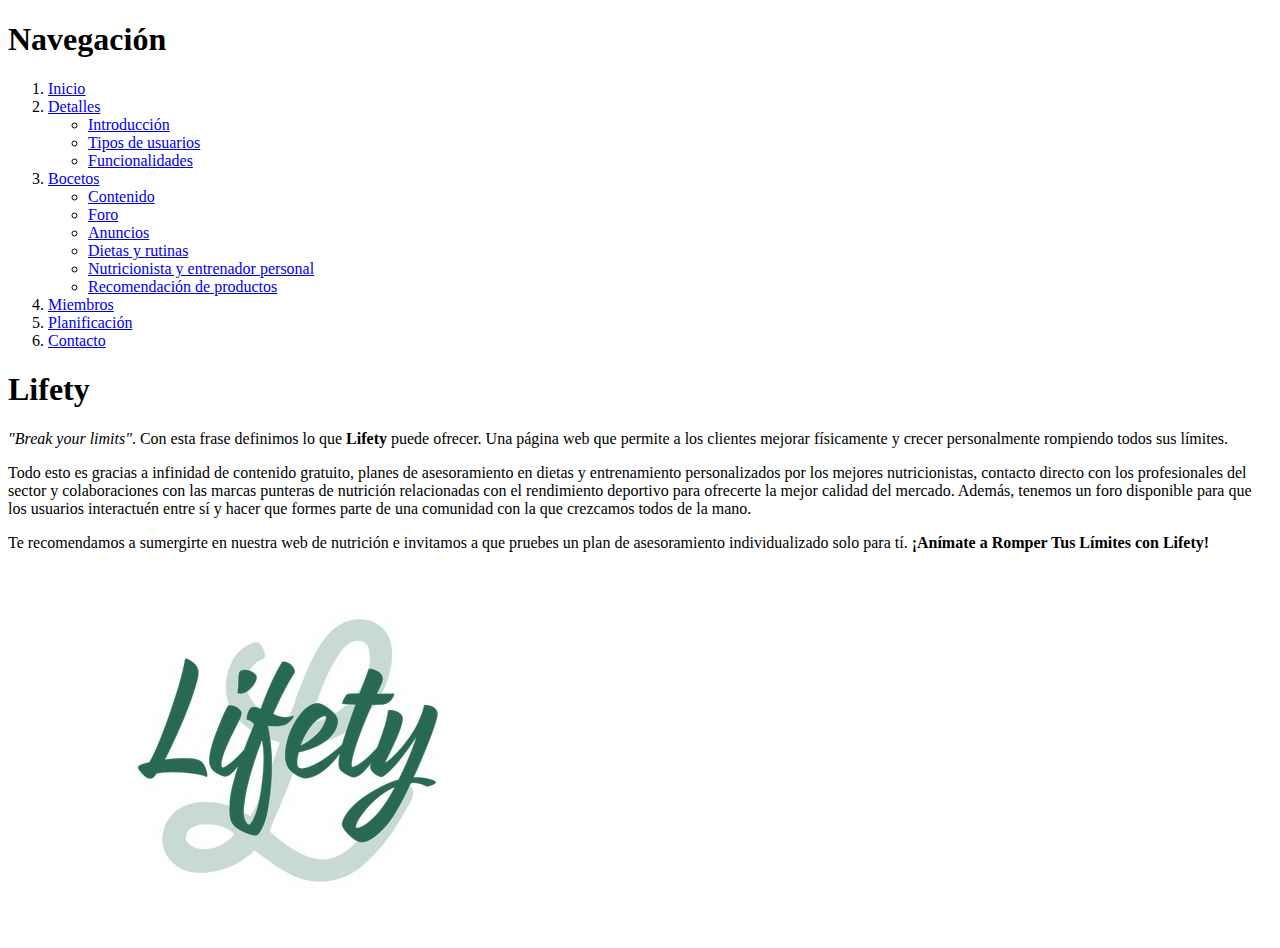
<file: P1/index.html>
<!DOCTYPE html>
<html lang="es">
    <head>
        <meta http-equiv="Content-Type" content="text/html; charset=utf-8">
        <title>Lifety</title>		
    </head>
    <body>
        <!-- Índice -->
        <h1>Navegación</h1>
        <ol>
            <li><a href="index.html">Inicio</a></li>
            <li><a href="detalles.html">Detalles</a>
                <ul>
                    <li><a href="detalles.html#intr">Introducción</a></li>
                    <li><a href="detalles.html#user">Tipos de usuarios</a></li>
                    <li><a href="detalles.html#func">Funcionalidades</a></li>
                </ul>
            </li>
            <li><a href="bocetos.html">Bocetos</a>
                <ul>
                    <li><a href="bocetos.html#cont">Contenido</a></li>
                    <li><a href="bocetos.html#foro">Foro</a></li>
                    <li><a href="bocetos.html#adds">Anuncios</a></li>
                    <li><a href="bocetos.html#plan">Dietas y rutinas</a></li>
                    <li><a href="bocetos.html#segu">Nutricionista y entrenador personal</a></li>
                    <li><a href="bocetos.html#prod">Recomendación de productos</a></li>
                </ul>
            </li>
            <li><a href="miembros.html">Miembros</a></li>
            <li><a href="planificacion.html">Planificación</a></li>
            <li><a href="contacto.html">Contacto</a></li>
        </ol>

        <h1>Lifety</h1> 
        <p><em>"Break your limits"</em>. Con esta frase definimos lo que <strong>Lifety</strong> puede ofrecer. Una página web que permite a 
            los clientes mejorar físicamente y crecer personalmente rompiendo todos sus límites.
        </p>
        <p>
            Todo esto es gracias a infinidad de contenido gratuito, planes de asesoramiento en dietas y entrenamiento personalizados por los mejores nutricionistas, 
            contacto directo con los profesionales del sector y colaboraciones con las marcas punteras de nutrición 
            relacionadas con el rendimiento deportivo para ofrecerte la mejor calidad del mercado. Además, tenemos un foro
            disponible para que los usuarios interactuén entre sí y hacer que formes parte de una comunidad con la que crezcamos todos de la mano. 
        </p>
        <p>
            Te recomendamos a sumergirte en nuestra web de nutrición e invitamos a que pruebes
            un plan de asesoramiento individualizado solo para tí. <strong>¡Anímate a Romper Tus Límites con Lifety!</strong>
        </p> 
        <img src="img/logo.jpg" alt="logo de la página">
    </body>
</html>
</file>
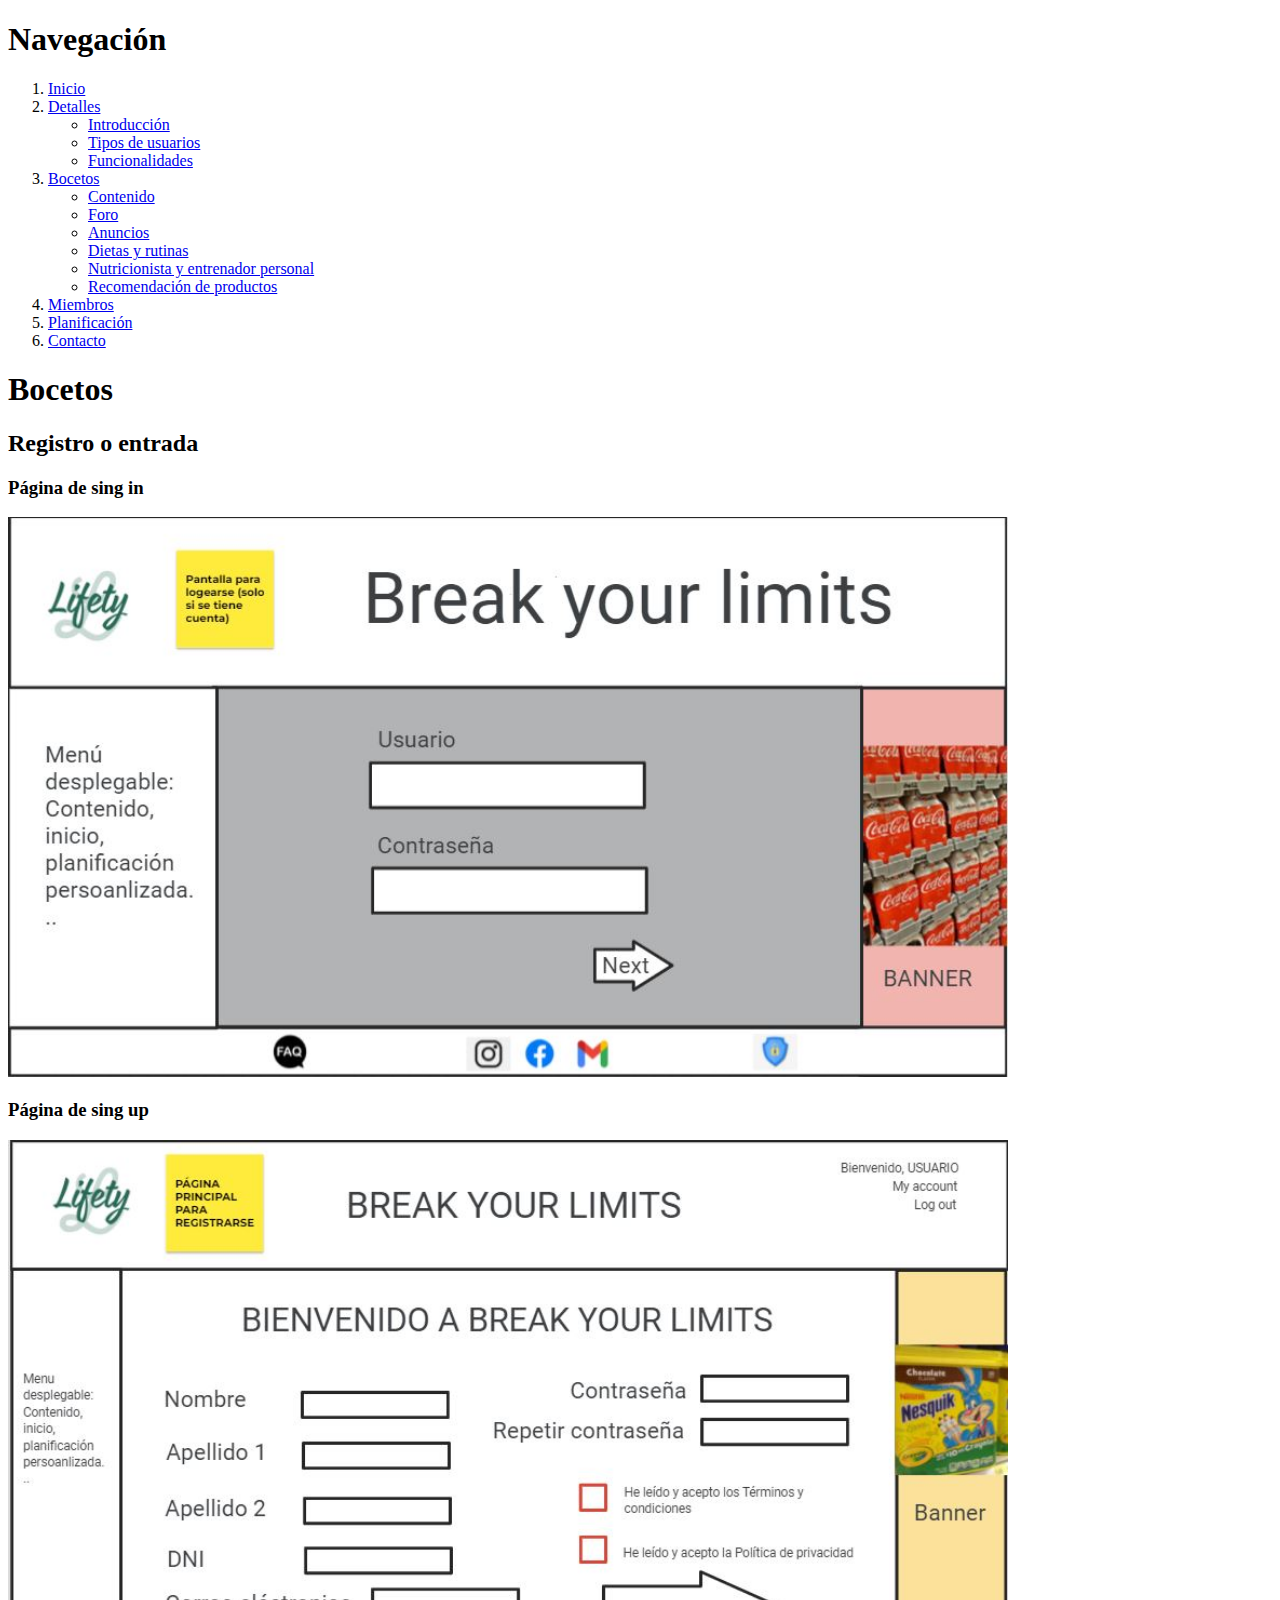
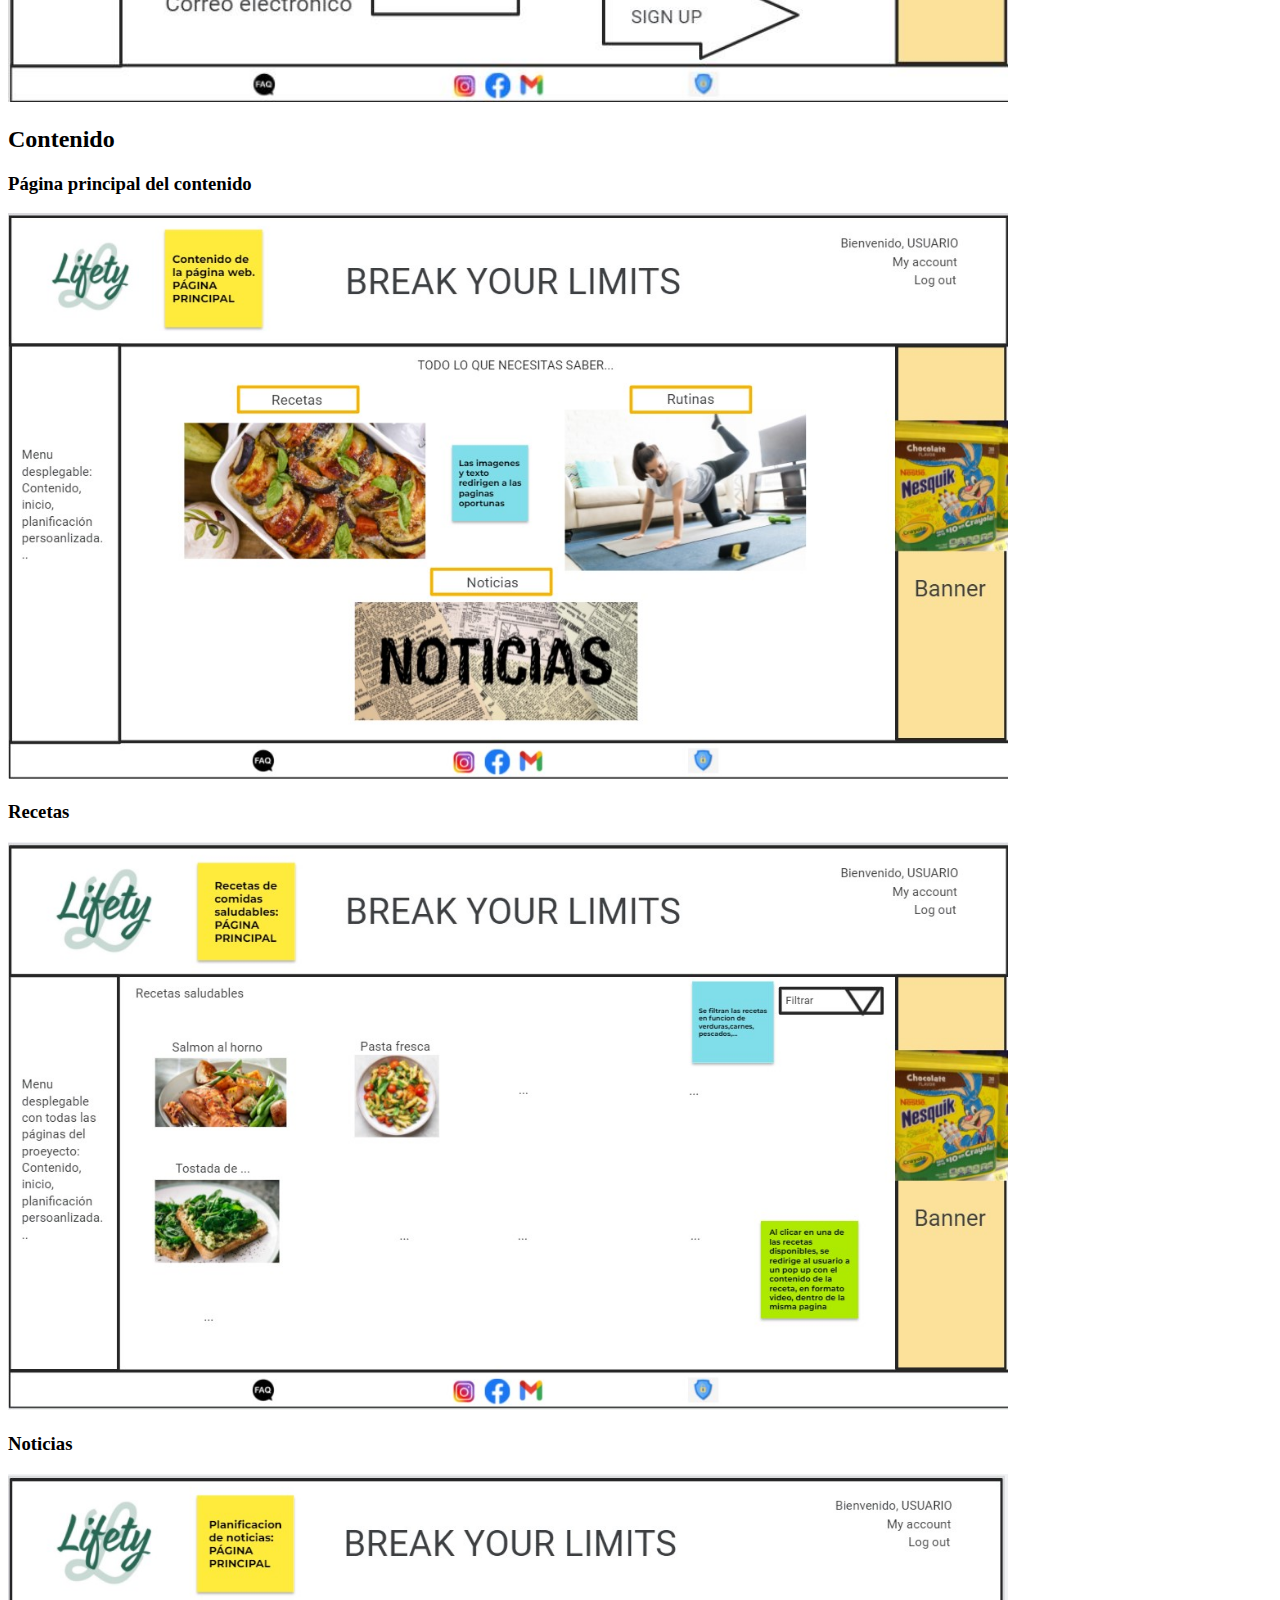
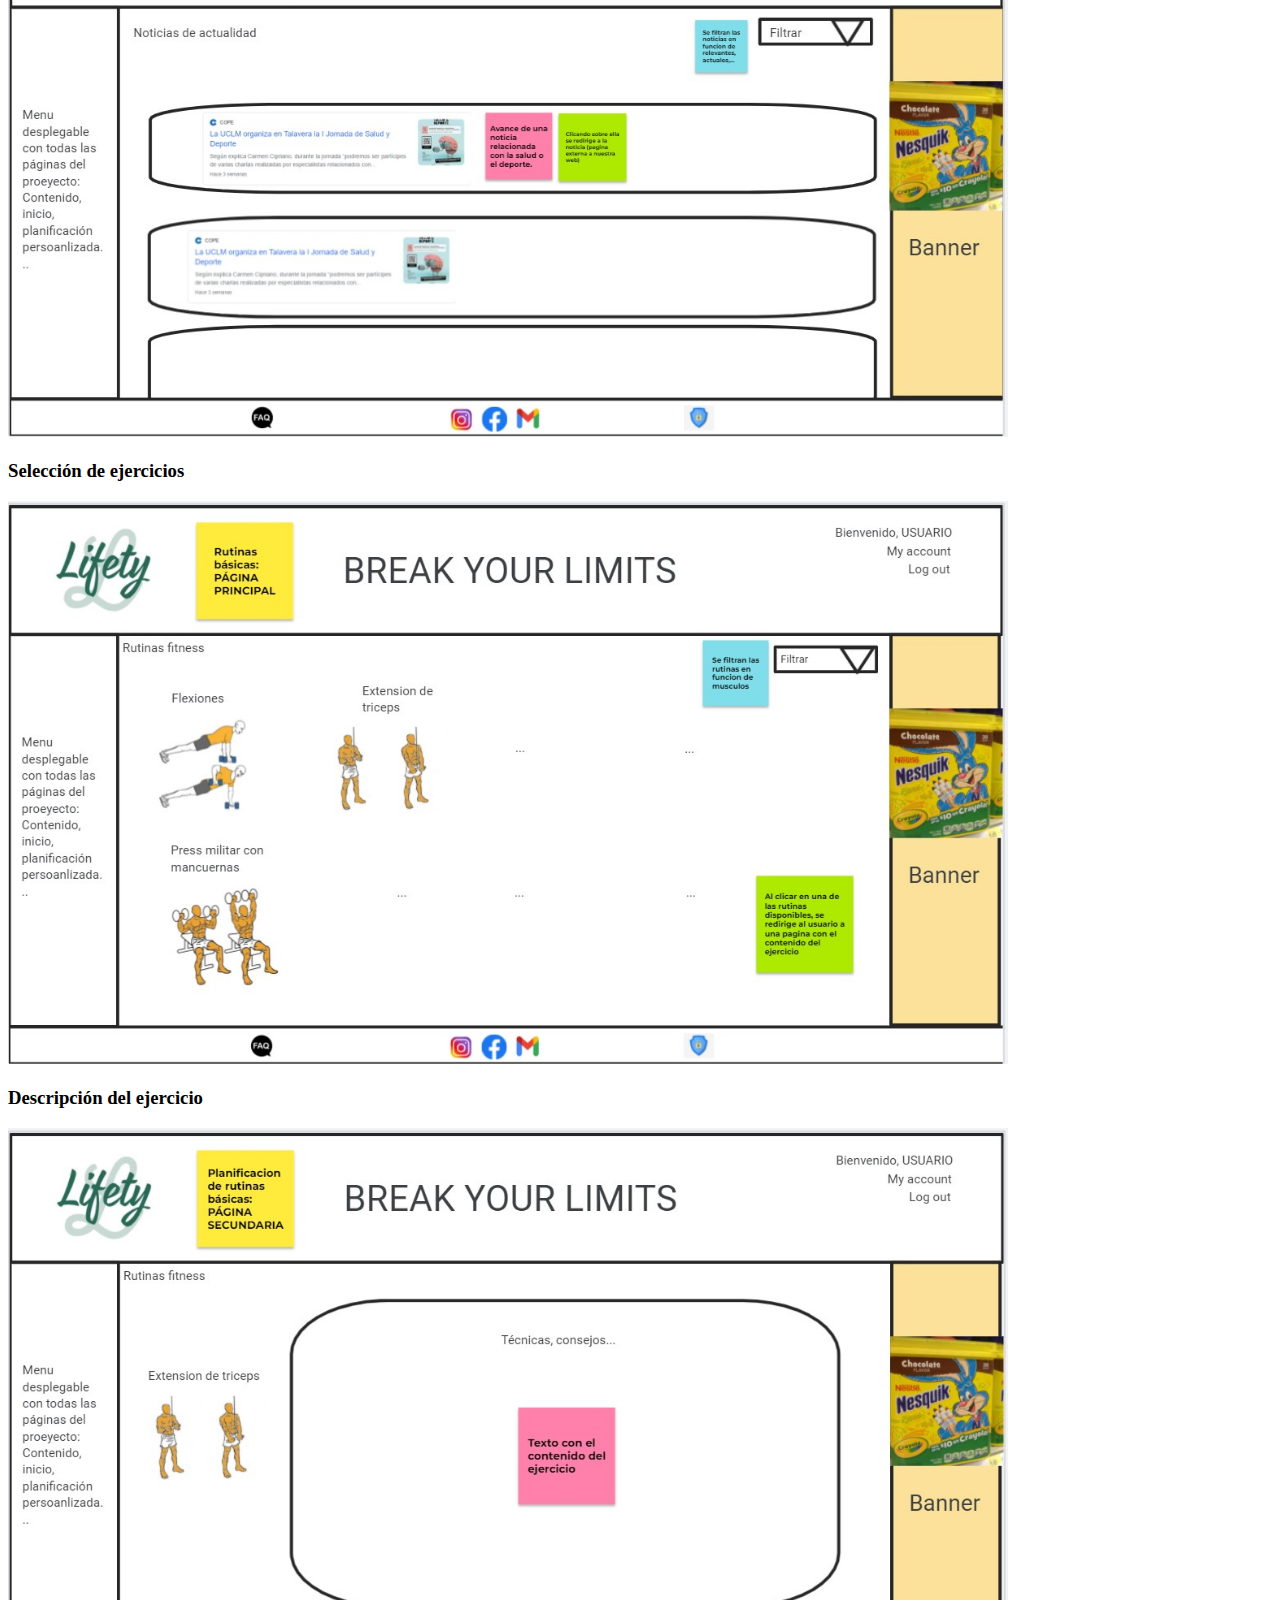
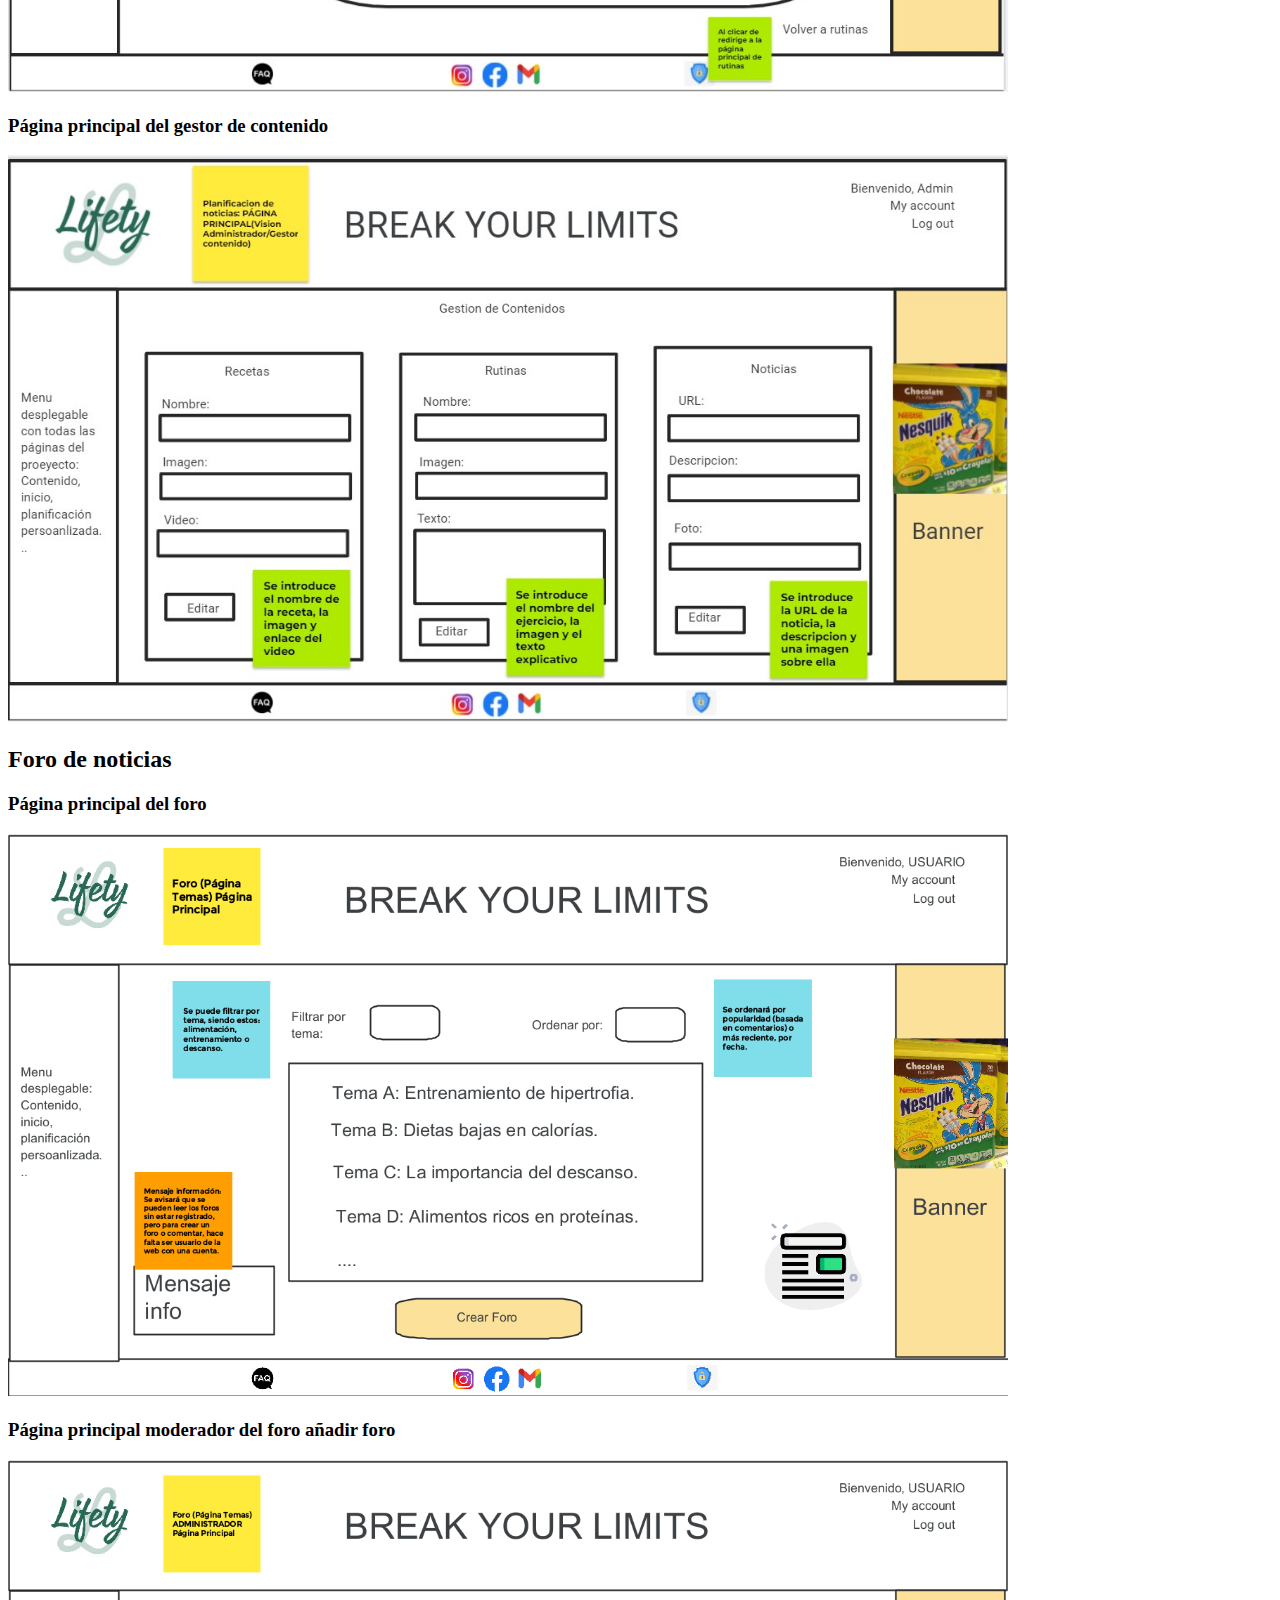
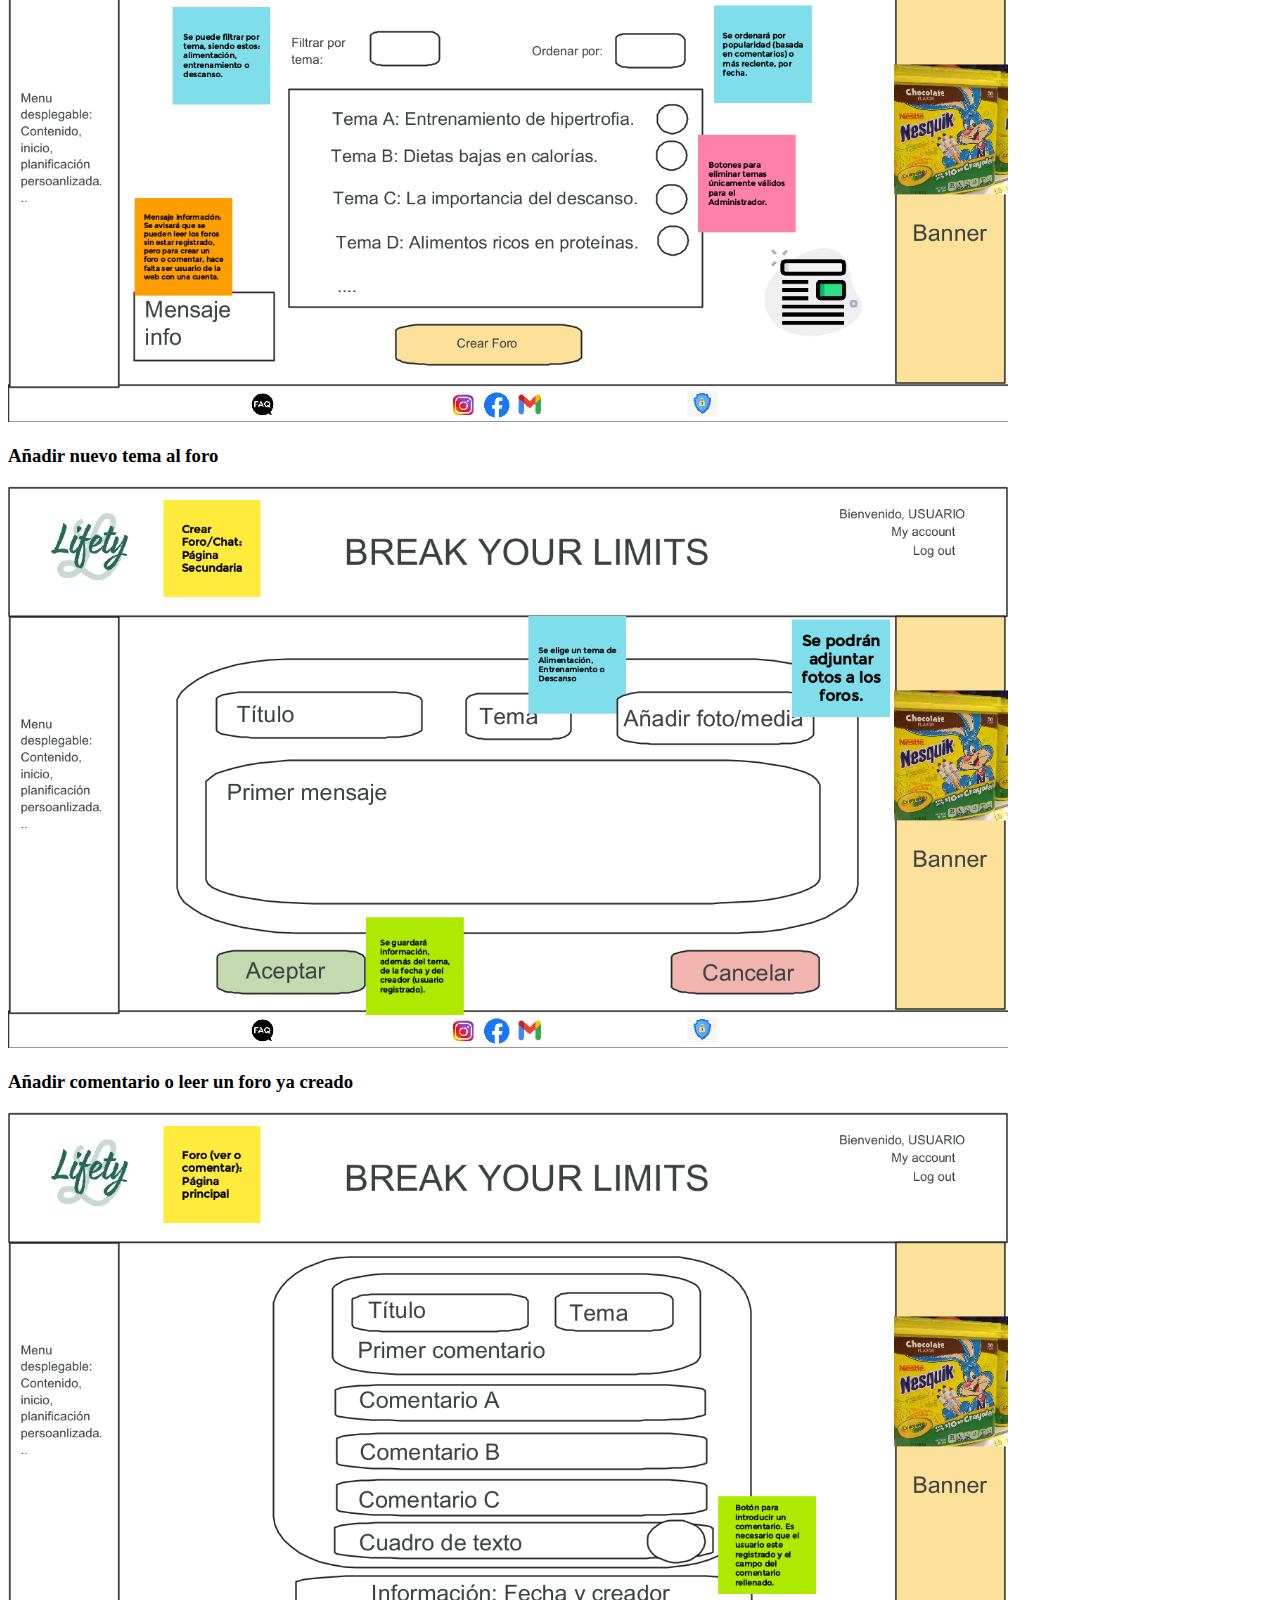
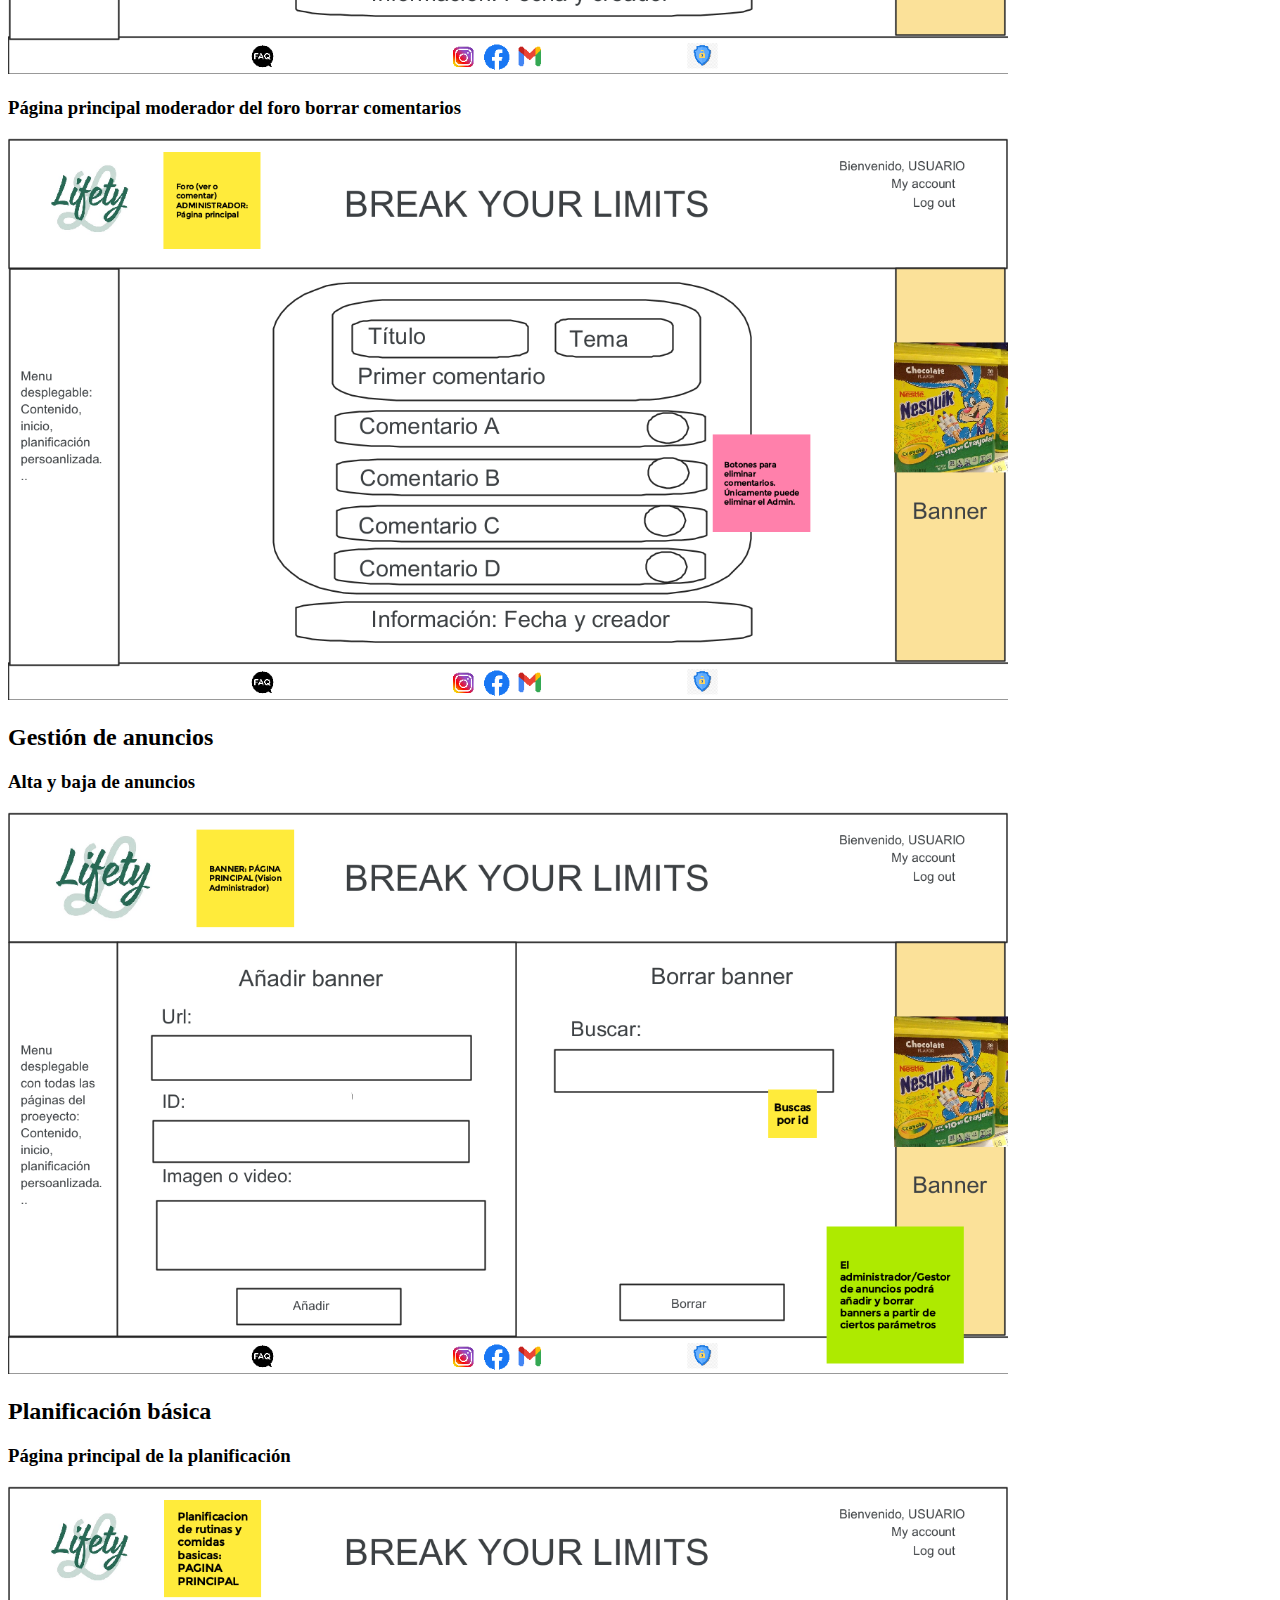
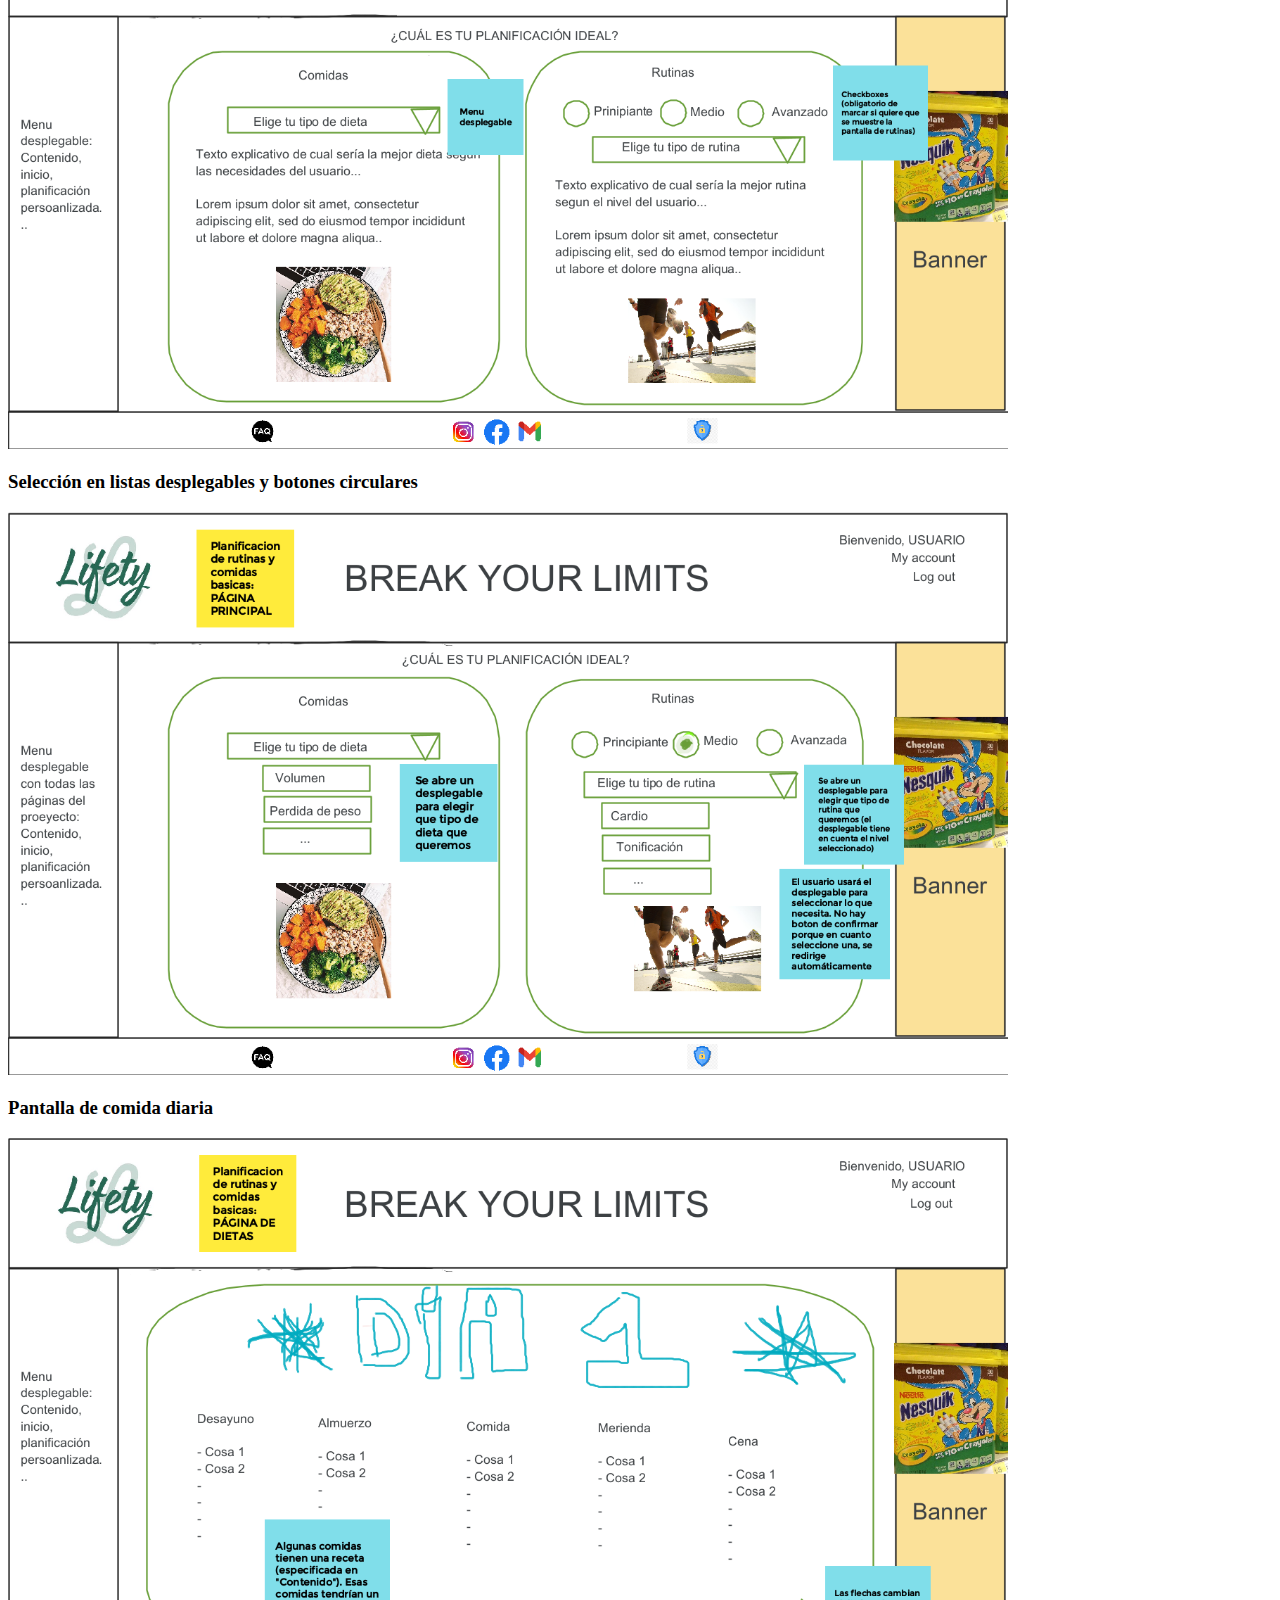
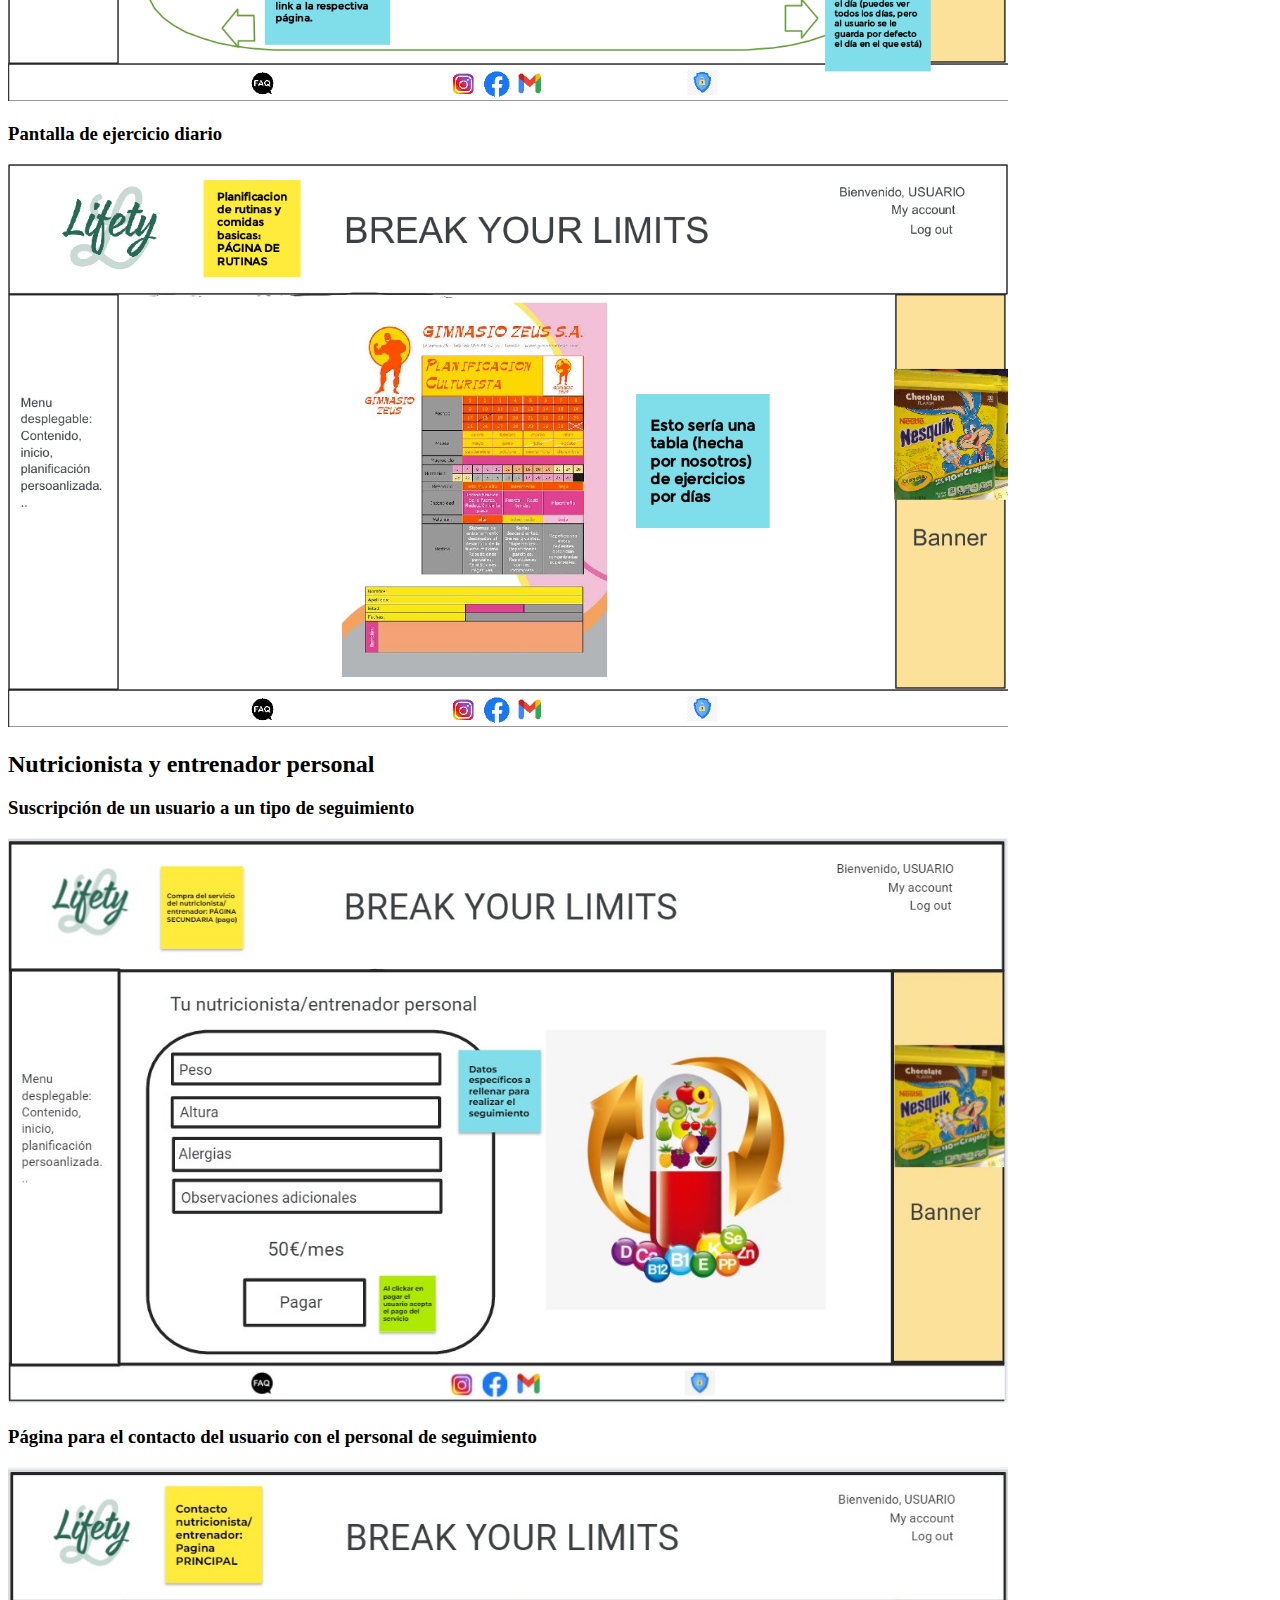
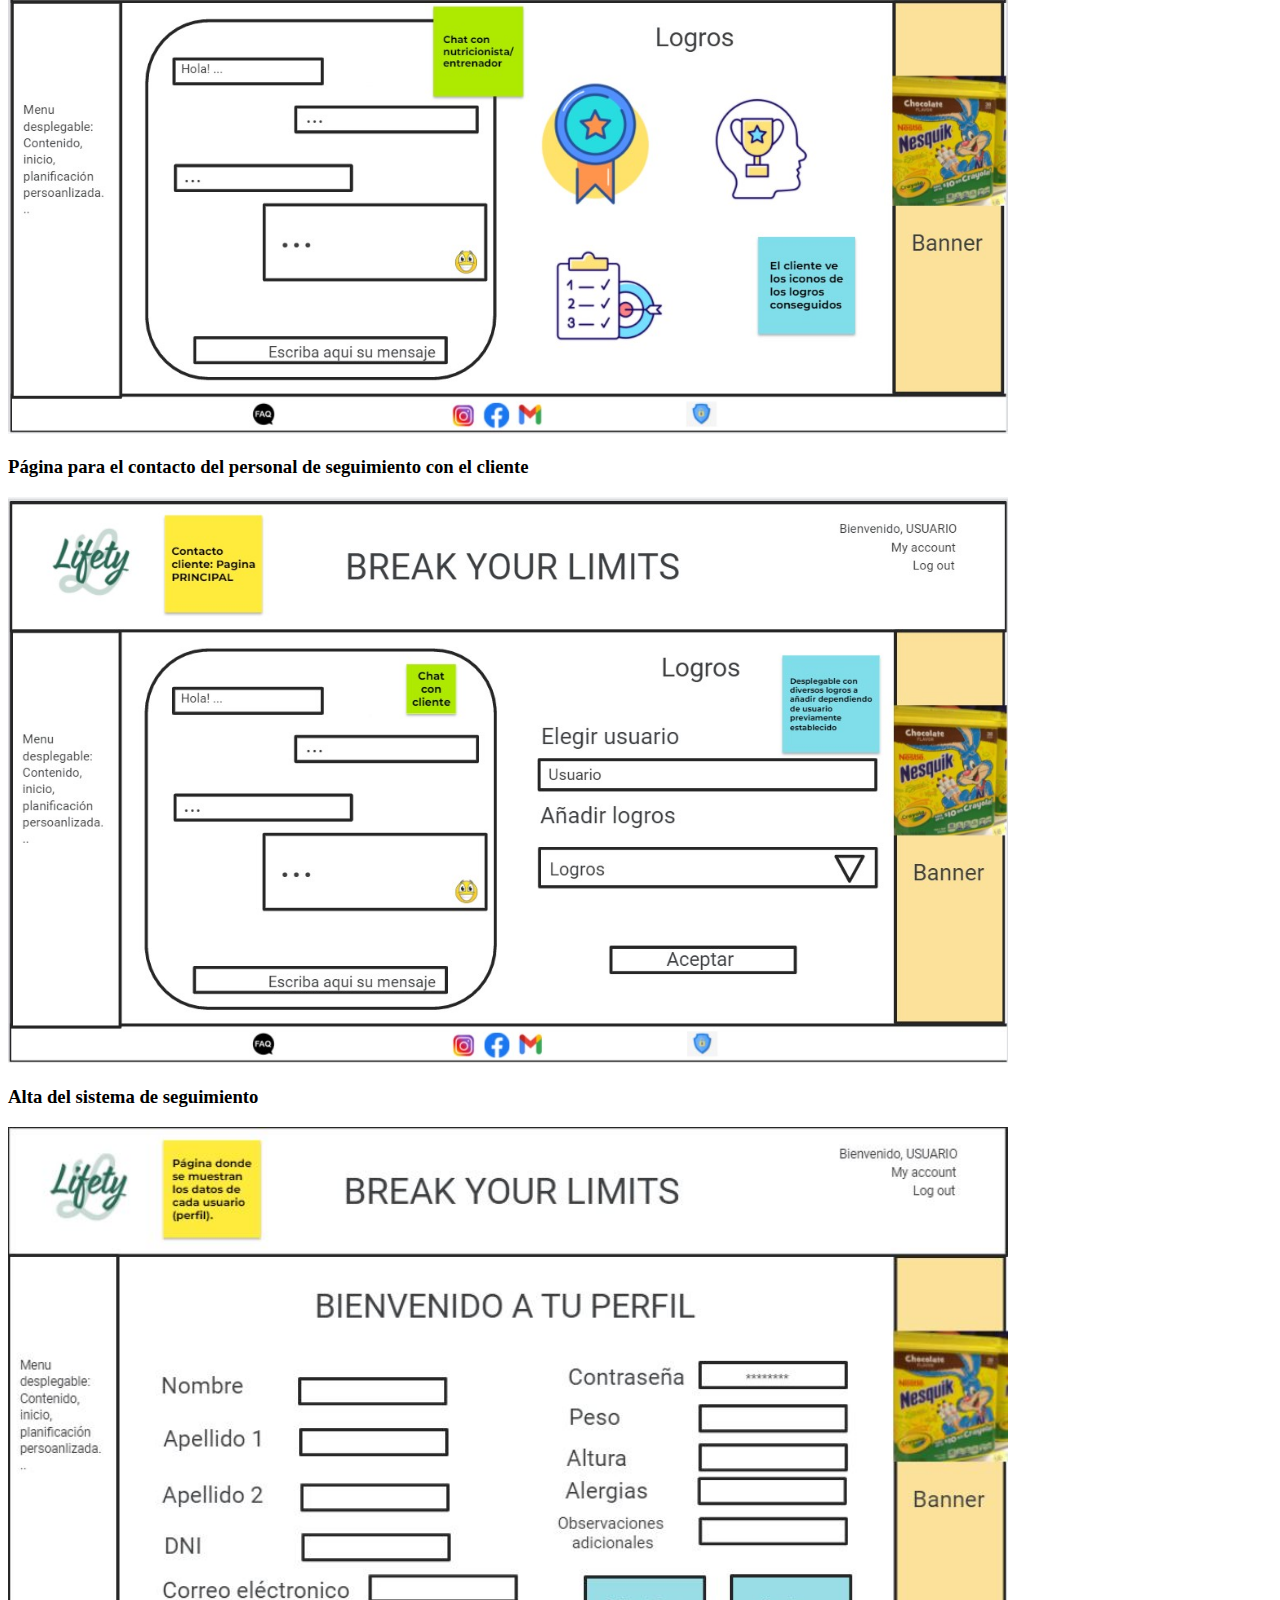
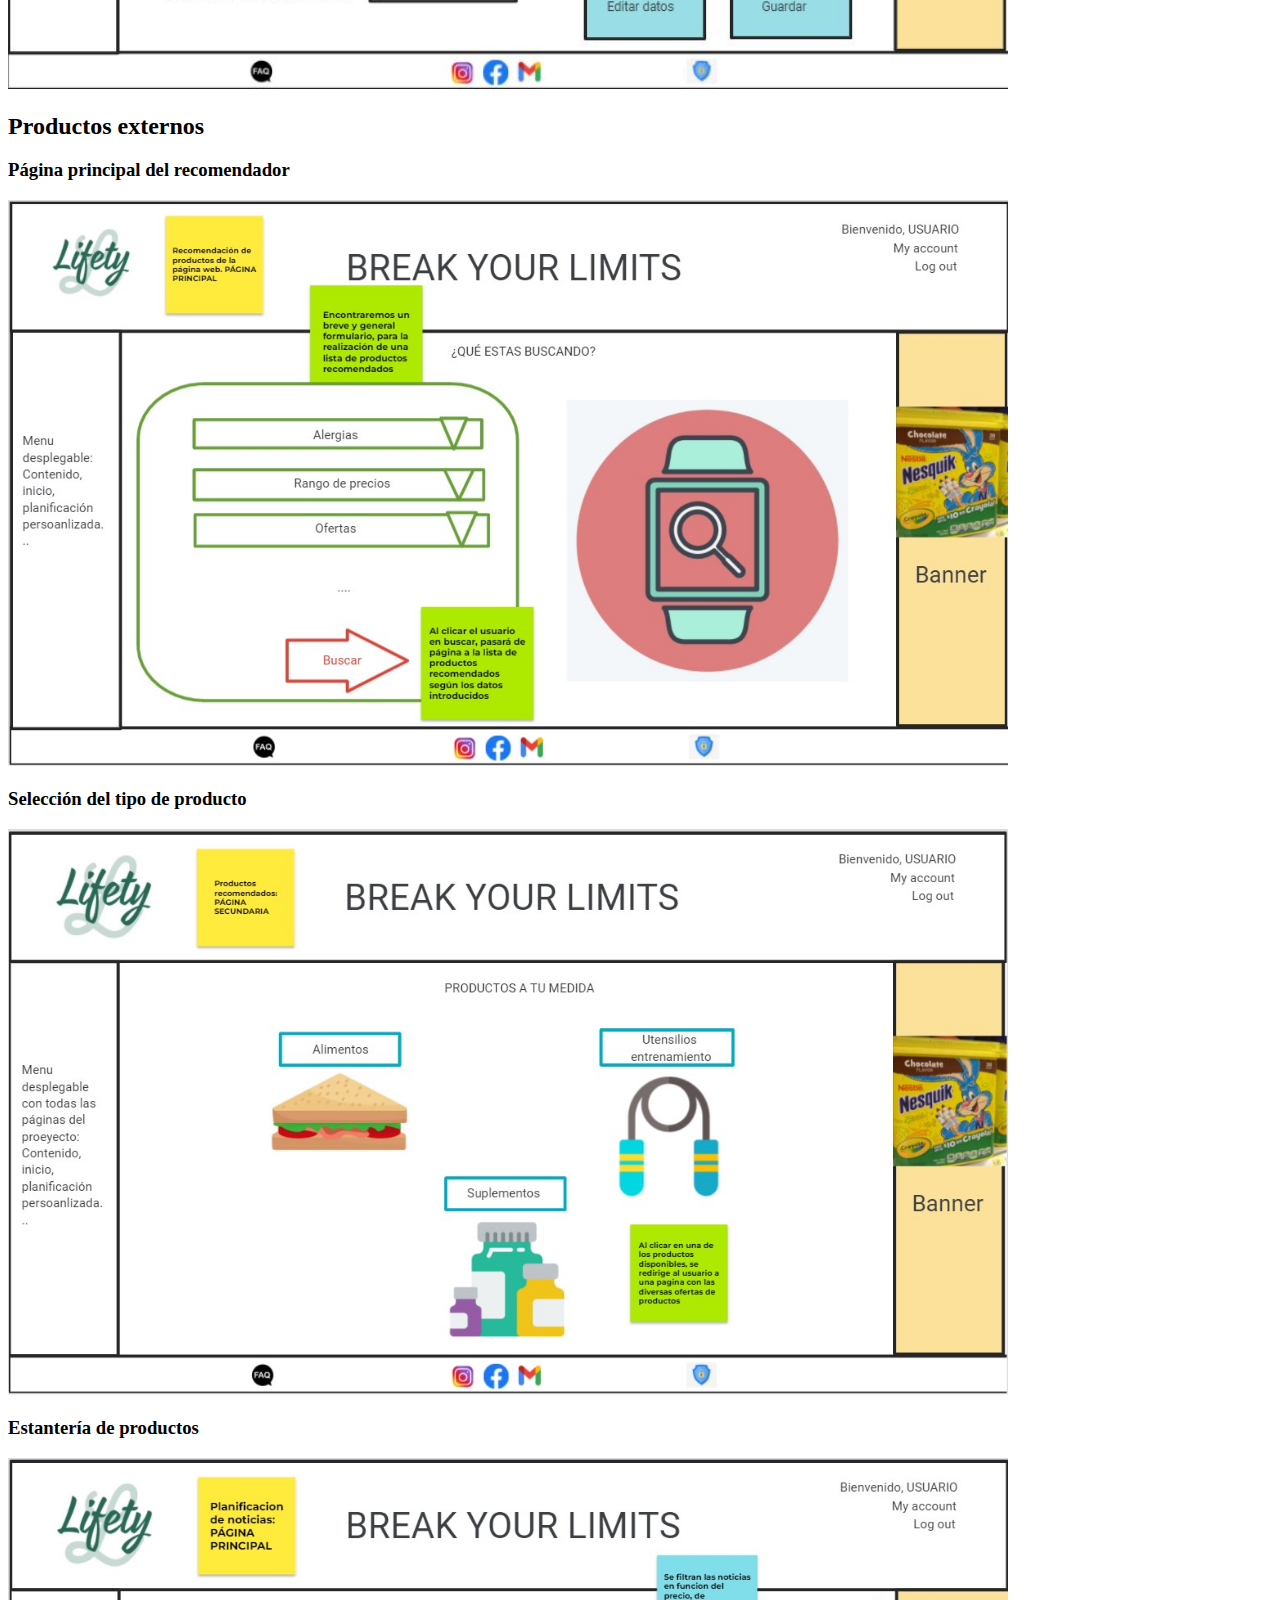
<file: P1/bocetos.html>
<!DOCTYPE html>
<html lang="es">
    <head>
        <!-- Titulo -->
        <title>Consulta</title>
        <!-- UTF-8 -->
		<meta http-equiv="Content-Type" content="text/html; charset=utf-8">
        <!-- Escala de las imagenes -->
        <style>
            .scale {
                width: 1000px;
                max-height: 100vh;
                margin: auto;
            }   
        </style>
    </head>
    <body>
        <!-- Índice -->
        <h1>Navegación</h1>
        <ol>
            <li><a href="index.html">Inicio</a></li>
            <li><a href="detalles.html">Detalles</a>
                <ul>
                    <li><a href="detalles.html#intr">Introducción</a></li>
                    <li><a href="detalles.html#user">Tipos de usuarios</a></li>
                    <li><a href="detalles.html#func">Funcionalidades</a></li>
                </ul>
            </li>
            <li><a href="bocetos.html">Bocetos</a>
                <ul>
                    <li><a href="bocetos.html#cont">Contenido</a></li>
                    <li><a href="bocetos.html#foro">Foro</a></li>
                    <li><a href="bocetos.html#adds">Anuncios</a></li>
                    <li><a href="bocetos.html#plan">Dietas y rutinas</a></li>
                    <li><a href="bocetos.html#segu">Nutricionista y entrenador personal</a></li>
                    <li><a href="bocetos.html#prod">Recomendación de productos</a></li>
                </ul>
            </li>
            <li><a href="miembros.html">Miembros</a></li>
            <li><a href="planificacion.html">Planificación</a></li>
            <li><a href="contacto.html">Contacto</a></li>
        </ol>

        <!-- Bocetos -->
        <h1>Bocetos</h1>

        <h2 id="lgin">Registro o entrada</h2>
        <h3>Página de sing in</h3>
        <p><img src="img/bo_login.jpg" id="login" class="scale" alt="login: pagina de inicio de sesión"></p>
        <h3>Página de sing up</h3>
        <p><img src="img/bo_registro.jpg" id="singup" class="scale" alt="login: pagina de registro"></p>

        <!-- Contenido: recetas, rutinas, noticias -->
        <h2 id="cont">Contenido</h2>
        <h3>Página principal del contenido</h3>
        <p><img src="img/bo_cont_1.jpg" id="contenido" class="scale" alt="contenido: pantalla inicial"></p>
        <h3>Recetas</h3>
        <p><img src="img/bo_cont_recet.jpg" id="recetas" class="scale" alt="contenido: recetas"></p>
        <h3>Noticias</h3>
        <p><img src="img/bo_cont_notic.jpg" id="noticias" class="scale" alt="contenido: noticias"></p>
        <h3>Selección de ejercicios</h3>
        <p><img src="img/bo_cont_rutin_1.jpg" id="rutin_1" class="scale" alt="contenido: selección de ejercicios"></p>
        <h3>Descripción del ejercicio</h3>
        <p><img src="img/bo_cont_rutin_2.jpg" id="rutin_2" class="scale" alt="contenido: descripción del ejercicio"></p>
        <h3>Página principal del gestor de contenido</h3>
        <p><img src="img/bo_cont_gestor.jpg" id="creadores" class="scale" alt="contenido: consola del creador de contenido"></p>
        
        <!-- Foro -->
        <h2  id="foro">Foro de noticias</h2>
        <h3>Página principal del foro</h3>
        <p><img src="img/bo_foro_1.png" id="foro_1" class="scale" alt="foro: pantalla inicial"></p>
        <h3>Página principal moderador del foro añadir foro</h3>
        <p><img src="img/bo_foro_2.png" id="foro_2" class="scale" alt="foro: crear temas"></p>
        <h3>Añadir nuevo tema al foro</h3>
        <p><img src="img/bo_foro_3.png" id="foro_3" class="scale" alt="foro: "></p>
        <h3>Añadir comentario o leer un foro ya creado</h3>
        <p><img src="img/bo_foro_4.png" id="foro_4" class="scale" alt="foro: "></p>
        <h3>Página principal moderador del foro borrar comentarios</h3>
        <p><img src="img/bo_foro_5.png" id="foro_5" class="scale" alt="foro: "></p>
        
        <!-- Anuncios y banners -->
        <h2 id="adds">Gestión de anuncios</h2>
        <h3>Alta y baja de anuncios</h3>
        <p><img src="img/bo_banner.png" id="banner" class="scale" alt="banner: alta y baja"></p>

        <!-- Planificación con dietas y ejercicio -->
        <h2 id="plan">Planificación básica</h2>
        <h3>Página principal de la planificación</h3>
        <p><img src="img/bo_planif_1.png" id="plani" class="scale" alt="planificación: pantalla inicial"></p>
        <h3>Selección en listas desplegables y botones circulares</h3>
        <p><img src="img/bo_planif_2.png" id="selec" class="scale" alt="planificación: listas de selección"></p>
        <h3>Pantalla de comida diaria</h3>
        <p><img src="img/bo_planif_3.png" id="dieta" class="scale" alt="planificación: dieta"></p>
        <h3>Pantalla de ejercicio diario</h3>
        <p><img src="img/bo_planif_4.png" id="rutin" class="scale" alt="planificación: rutinas"></p>

        <!-- Seguimiento y modificación de la planificacioón básica -->
        <h2 id="segu">Nutricionista y entrenador personal</h2>
        <h3>Suscripción de un usuario a un tipo de seguimiento</h3>
        <p><img src="img/bo_seguim_pago.jpg" id="segui_pago" class="scale" alt="seguimiento: pago"></p>
        <h3>Página para el contacto del usuario con el personal de seguimiento</h3>
        <p><img src="img/bo_seguim_clie.jpg" id="segui_clie" class="scale" alt="seguimiento: contacto cliente-personal"></p>
        <h3>Página para el contacto del personal de seguimiento con el cliente</h3>
        <p><img src="img/bo_seguim_prov.jpg" id="segui_prov" class="scale" alt="seguimiento: contacto cliente-personal"></p>
        <h3>Alta del sistema de seguimiento</h3>
        <p><img src="img/bo_seguim_alta.jpg" id="segui_alta" class="scale" alt="seguimiento: alta"></p>
        
        <!-- Recomendaciones de productos -->
        <h2 id="prod">Productos externos</h2>
        <h3>Página principal del recomendador</h3>
        <p><img src="img/bo_product_1.jpg" id="prod_1" class="scale" alt="productos recomendados: formulario"></p>
        <h3>Selección del tipo de producto</h3>
        <p><img src="img/bo_product_2.jpg" id="prod_2" class="scale" alt="productos recomendados: tipo de producto"></p>
        <h3>Estantería de productos</h3>
        <p><img src="img/bo_product_3.jpg" id="prod_3" class="scale" alt="productos recomendados: estantería"></p>
        <h3>Gestor de productos</h3>
        <p><img src="img/bo_product_gestor.png" id="prod_gestor" class="scale" alt="productos recomendados: gestor"></p>
    </body>
</html>
</file>
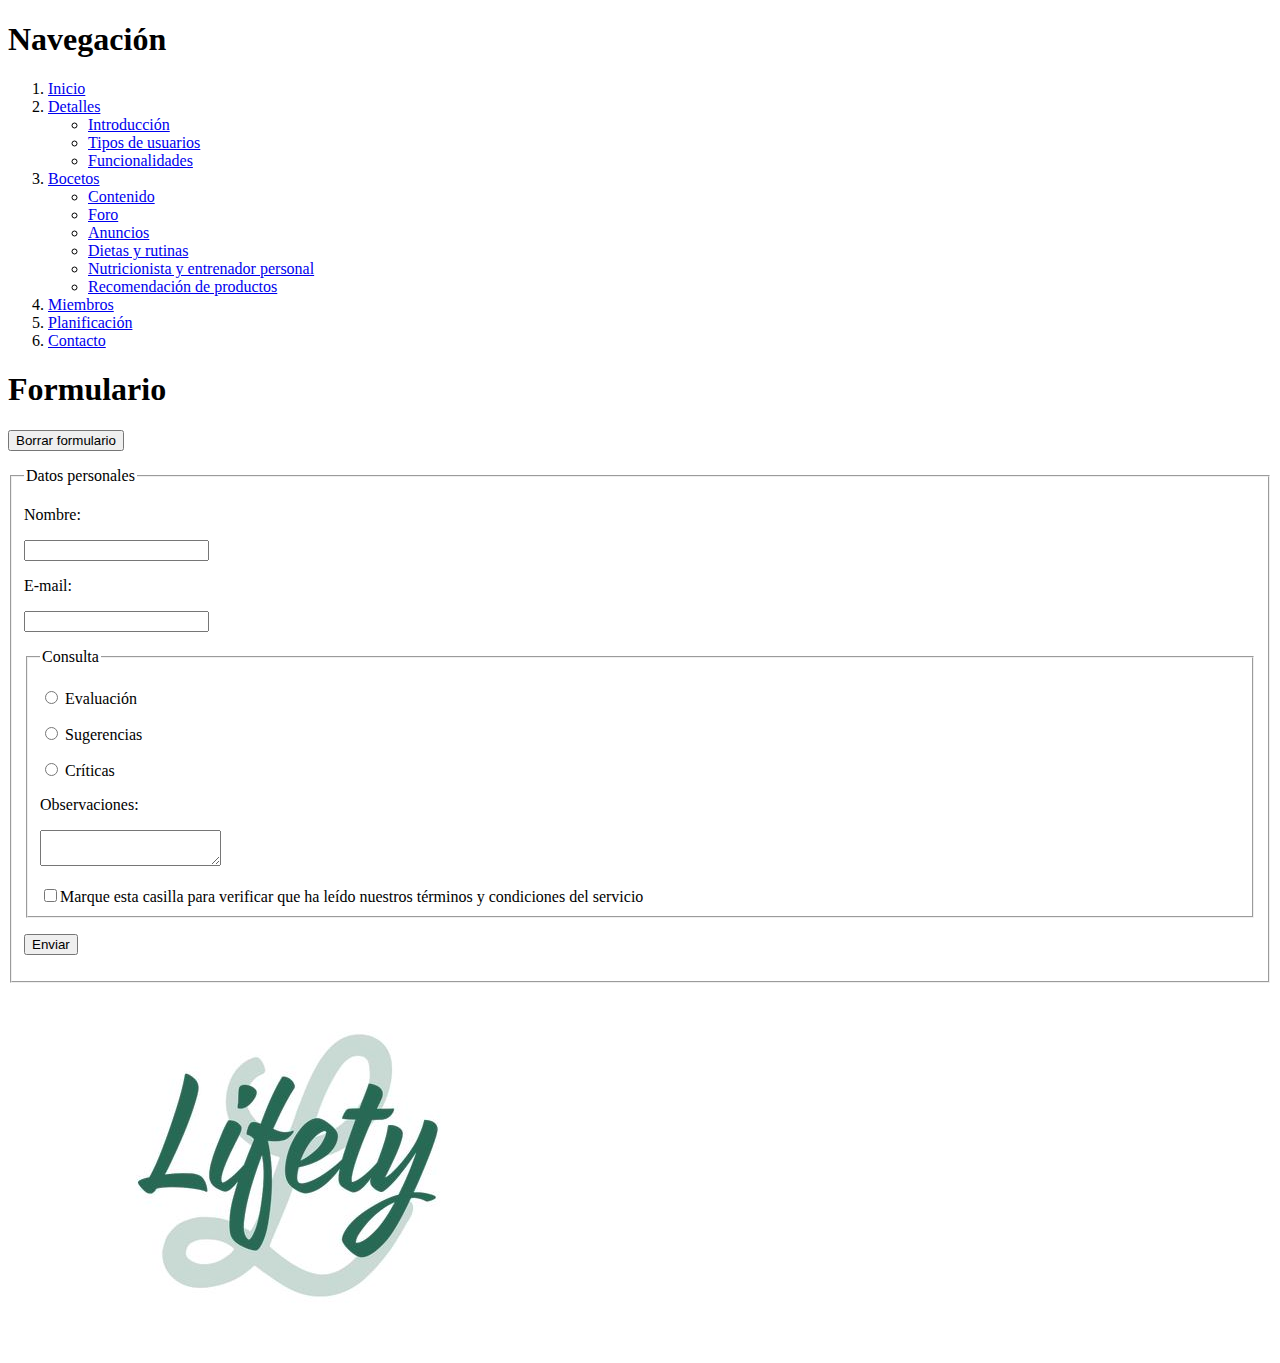
<file: P1/contacto.html>
<!DOCTYPE html>
<html lang="es">
    <head>
        <!-- Titulo -->
        <title>Consulta</title>
        <!-- UTF-8 -->
		<meta http-equiv="Content-Type" content="text/html; charset=utf-8">
    </head>
    <body>
        <!-- Índice -->
        <h1>Navegación</h1>
        <ol>
            <li><a href="index.html">Inicio</a></li>
            <li><a href="detalles.html">Detalles</a>
                <ul>
                    <li><a href="detalles.html#intr">Introducción</a></li>
                    <li><a href="detalles.html#user">Tipos de usuarios</a></li>
                    <li><a href="detalles.html#func">Funcionalidades</a></li>
                </ul>
            </li>
            <li><a href="bocetos.html">Bocetos</a>
                <ul>
                    <li><a href="bocetos.html#cont">Contenido</a></li>
                    <li><a href="bocetos.html#foro">Foro</a></li>
                    <li><a href="bocetos.html#adds">Anuncios</a></li>
                    <li><a href="bocetos.html#plan">Dietas y rutinas</a></li>
                    <li><a href="bocetos.html#segu">Nutricionista y entrenador personal</a></li>
                    <li><a href="bocetos.html#prod">Recomendación de productos</a></li>
                </ul>
            </li>
            <li><a href="miembros.html">Miembros</a></li>
            <li><a href="planificacion.html">Planificación</a></li>
            <li><a href="contacto.html">Contacto</a></li>
        </ol>

        <h1>Formulario</h1>
        <form action="mailto:livety.ucm@gmail.com" method="post">
            <p> <button type="reset">Borrar formulario</button> </p>
            <fieldset><legend>Datos personales</legend>
                <p>Nombre:</p>
                <p><input type="text" name="nomb"></p>
                <p>E-mail:</p>
                <p><input type="text" name="mail"></p>
                <fieldset><legend>Consulta</legend>
                        <!-- Radio button -->
                        <p><input type="radio" name="tipo" value="E"> Evaluación </p>
                        <p><input type="radio" name="tipo" value="S"> Sugerencias</p>
                        <p><input type="radio" name="tipo" value="C"> Críticas   </p>
                        <!-- Cuadro de texto de varias líneas -->
                        <p>Observaciones: </p>
                        <p><textarea name="obs"></textarea></p>
                        <!-- Términos y condiciones -->
                        <input type="checkbox" name="cond" value="ok">Marque esta casilla para verificar
                        que ha leído nuestros términos y condiciones del servicio
                    </fieldset>
                <p><button type="submit">Enviar</button></p>
            </fieldset>
        </form>

        <img src="img/logo.jpg" alt="logo de la página">
    </body>
</html>
</file>
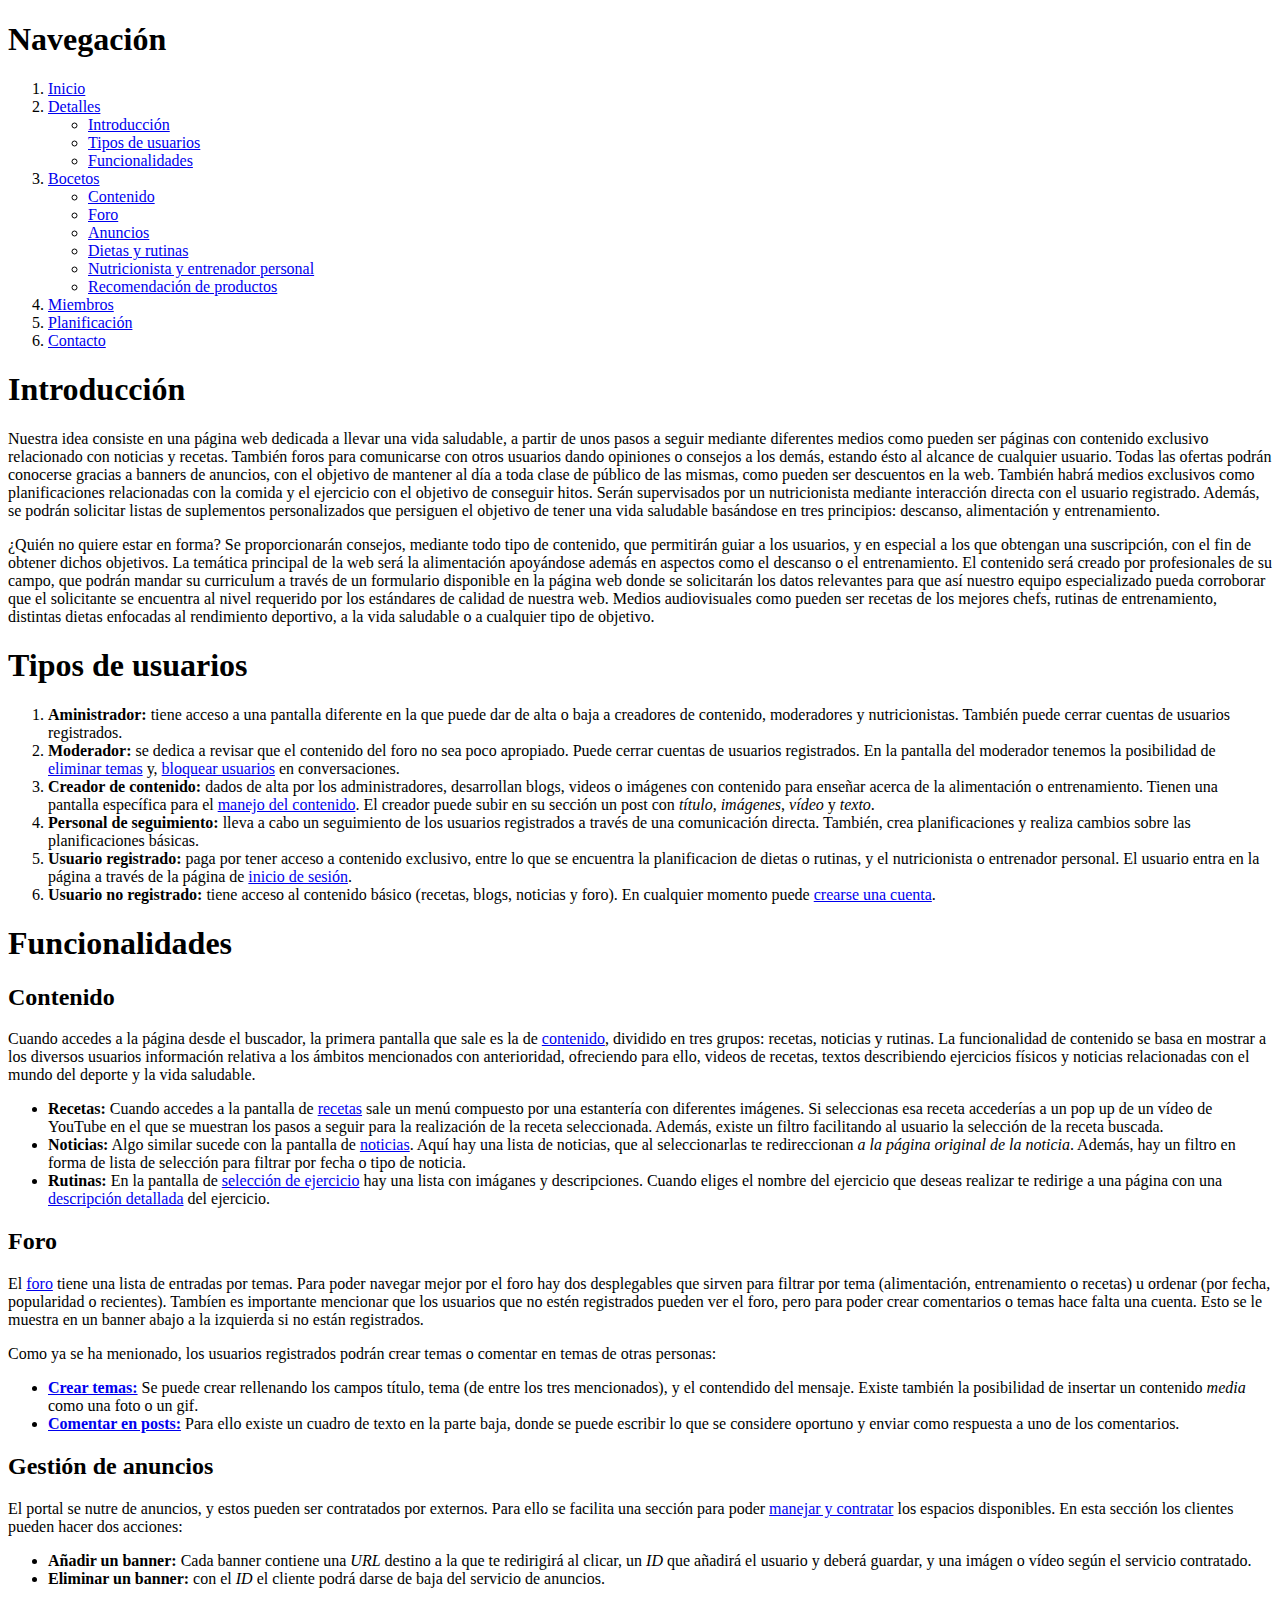
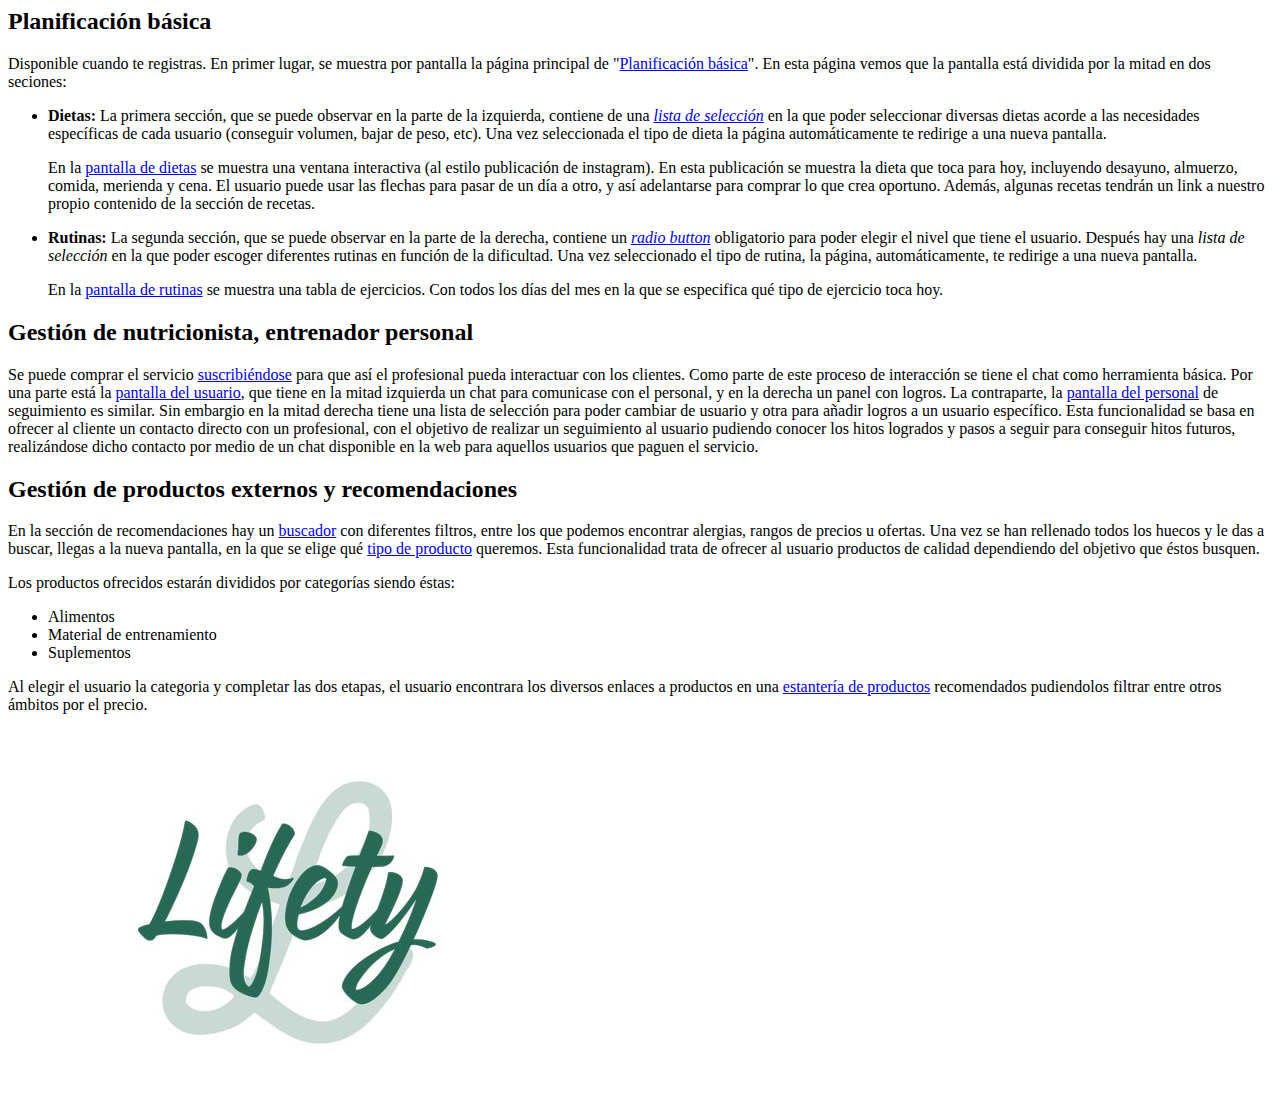
<file: P1/detalles.html>
<!DOCTYPE html>
<html lang="es">
    <head>
        <!-- Titulo -->
        <title>Detalles</title>
        <!-- UTF-8 -->
		<meta http-equiv="Content-Type" content="text/html; charset=utf-8">
    </head>

    <body>
        <!-- Índice -->
        <h1>Navegación</h1>
        <ol>
            <li><a href="index.html">Inicio</a></li>
            <li><a href="detalles.html">Detalles</a>
                <ul>
                    <li><a href="detalles.html#intr">Introducción</a></li>
                    <li><a href="detalles.html#user">Tipos de usuarios</a></li>
                    <li><a href="detalles.html#func">Funcionalidades</a></li>
                </ul>
            </li>
            <li><a href="bocetos.html">Bocetos</a>
                <ul>
                    <li><a href="bocetos.html#cont">Contenido</a></li>
                    <li><a href="bocetos.html#foro">Foro</a></li>
                    <li><a href="bocetos.html#adds">Anuncios</a></li>
                    <li><a href="bocetos.html#plan">Dietas y rutinas</a></li>
                    <li><a href="bocetos.html#segu">Nutricionista y entrenador personal</a></li>
                    <li><a href="bocetos.html#prod">Recomendación de productos</a></li>
                </ul>
            </li>
            <li><a href="miembros.html">Miembros</a></li>
            <li><a href="planificacion.html">Planificación</a></li>
            <li><a href="contacto.html">Contacto</a></li>
        </ol>

        <h1 id="intr">Introducción</h1>
        <p>
            Nuestra idea consiste en una página web dedicada a llevar una vida saludable, a partir de
            unos pasos a seguir mediante diferentes medios como pueden ser páginas con contenido
            exclusivo relacionado con noticias y recetas. También foros para comunicarse con otros
            usuarios dando opiniones o consejos a los demás, estando ésto al alcance de cualquier
            usuario. Todas las ofertas podrán conocerse gracias a banners de anuncios, con el objetivo
            de mantener al día a toda clase de público de las mismas, como pueden ser descuentos en
            la web. También habrá medios exclusivos como planificaciones relacionadas con la comida
            y el ejercicio con el objetivo de conseguir hitos. Serán supervisados por un nutricionista
            mediante interacción directa con el usuario registrado. Además, se podrán solicitar listas
            de suplementos personalizados que persiguen el objetivo de tener una vida saludable
            basándose en tres principios: descanso, alimentación y entrenamiento.
        </p><p>
            ¿Quién no quiere estar en forma? Se proporcionarán consejos, mediante todo tipo de
            contenido, que permitirán guiar a los usuarios, y en especial a los que obtengan una
            suscripción, con el fin de obtener dichos objetivos. La temática principal de la web será la
            alimentación apoyándose además en aspectos como el descanso o el entrenamiento.
            El contenido será creado por profesionales de su campo, que podrán mandar su curriculum
            a través de un formulario disponible en la página web donde se solicitarán los datos
            relevantes para que así nuestro equipo especializado pueda corroborar que el solicitante
            se encuentra al nivel requerido por los estándares de calidad de nuestra web.
            Medios audiovisuales como pueden ser recetas de los mejores chefs, rutinas de
            entrenamiento, distintas dietas enfocadas al rendimiento deportivo, a la vida saludable o a
            cualquier tipo de objetivo.
        </p>

        <h1 id="user">Tipos de usuarios</h1>
            <ol>
                <li>
                    <strong>Aministrador:</strong> tiene acceso a una pantalla diferente en la que puede dar de
                    alta o baja a creadores de contenido, moderadores y nutricionistas. También puede cerrar
                    cuentas de usuarios registrados.
                </li>
                <li>
                    <strong>Moderador:</strong> se dedica a revisar que el contenido del foro no sea poco apropiado.
                    Puede cerrar cuentas de usuarios registrados. En la pantalla del moderador tenemos la posibilidad 
                    de <a href="bocetos.html#foro_2">eliminar temas</a> y, <a href="bocetos.html#foro_5">bloquear 
                    usuarios</a> en conversaciones. 
                </li>
                <li>
                    <strong>Creador de contenido:</strong> dados de alta por los administradores, desarrollan blogs,
                    videos o imágenes con contenido para enseñar acerca de la alimentación o entrenamiento. Tienen una
                    pantalla específica para el <a href="bocetos.html#creadores">manejo del contenido</a>. El creador 
                    puede subir en su sección un post con <em>título</em>, <em>imágenes</em>, <em>vídeo</em> y <em>texto</em>.
                </li>
                <li>
                    <strong>Personal de seguimiento:</strong> lleva a cabo un seguimiento de los usuarios registrados a través 
                    de una comunicación directa. También, crea planificaciones y realiza cambios sobre las planificaciones
                    básicas.
                </li>
                <li>
                    <strong>Usuario registrado:</strong> paga por tener acceso a contenido exclusivo, entre lo que se
                    encuentra la planificacion de dietas o rutinas, y el nutricionista o entrenador personal. El 
                    usuario entra en la página a través de la página de <a href="bocetos.html#login">inicio de sesión</a>.
                </li>
                <li>
                    <strong>Usuario no registrado:</strong>  tiene acceso al contenido básico (recetas, blogs, noticias
                    y foro). En cualquier momento puede <a href="bocetos.html#singup">crearse una cuenta</a>.
                </li>
            </ol>

        <h1 id="func">Funcionalidades</h1>
        <h2>Contenido</h2>
        <p>
            Cuando accedes a la página desde el buscador, la primera pantalla que sale es la de <a href="bocetos.html#contenido">
            contenido</a>, dividido en tres grupos: recetas, noticias y rutinas. La funcionalidad de contenido se basa en mostrar a los 
            diversos usuarios información relativa a los ámbitos mencionados con anterioridad, ofreciendo para ello, videos de recetas,
            textos describiendo ejercicios físicos y noticias relacionadas con el mundo del deporte y la vida saludable.
        </p>
        <ul>
            <li><strong>Recetas:</strong> Cuando accedes a la pantalla de <a href="bocetos.html#recetas">recetas</a> sale un menú compuesto por
                una estantería con diferentes imágenes. Si seleccionas esa receta accederías a un pop up de un vídeo de
                YouTube en el que se muestran los pasos a seguir para la realización de la receta seleccionada. Además,
                existe un filtro facilitando al usuario la selección de la receta buscada.
            </li>
            <li>
                <strong>Noticias:</strong> Algo similar sucede con la pantalla de <a href="bocetos.html#noticias">noticias</a>. Aquí hay una lista
                de noticias, que al seleccionarlas te redireccionan <em>a la página original de la noticia</em>. Además,
                hay un filtro en forma de lista de selección para filtrar por fecha o tipo de noticia.
            </li>
            <li>
                <strong>Rutinas:</strong> En la pantalla de <a href="bocetos.html#rutin_1">selección de ejercicio</a> hay una lista con imáganes
                y descripciones. Cuando eliges el nombre del ejercicio que deseas realizar te redirige a una página con
                una <a href="bocetos.html#rutin_2"> descripción detallada</a> del ejercicio. 
            </li>
        </ul>

        <h2>Foro</h2> 
        <p>
            El <a href="bocetos.html#foro_1">foro</a> tiene una lista de entradas por temas. Para poder navegar mejor por el foro
            hay dos desplegables que sirven para filtrar por tema (alimentación, entrenamiento o recetas) u ordenar (por fecha, 
            popularidad o recientes). Tambíen es importante mencionar que los usuarios que no estén registrados pueden ver el foro,
            pero para poder crear comentarios o temas hace falta una cuenta. Esto se le muestra en un banner abajo a la izquierda si 
            no están registrados.
        </p>
        <p>
            Como ya se ha menionado, los usuarios registrados podrán crear temas o comentar en temas  de otras personas: 
        </p>
            <ul>
                <li>
                    <strong><a href="bocetos.html#foro_3">Crear temas:</a></strong> Se puede crear rellenando los campos título, tema
                    (de entre los tres mencionados), y el contendido del mensaje. Existe también la posibilidad de insertar un contenido
                    <em>media</em> como una foto o un gif.
                </li>
                <li>
                    <strong><a href="bocetos.html#foro_4">Comentar en posts:</a></strong> Para ello existe un cuadro de texto en la
                    parte baja, donde se puede escribir lo que se considere oportuno y enviar como respuesta a uno de los comentarios.
                </li>
            </ul>
        
        <h2>Gestión de anuncios</h2>
        <p>
            El portal se nutre de anuncios, y estos pueden ser contratados por externos. Para ello se facilita
            una sección para poder <a href="bocetos.html#banner">manejar y contratar</a> los espacios disponibles.
            En esta sección los clientes pueden hacer dos acciones:
        </p>
        <ul>
            <li>
                <strong>Añadir un banner:</strong> Cada banner contiene una <em>URL</em> destino a la que te redirigirá al 
                clicar, un <em>ID</em> que añadirá el usuario y deberá guardar, y una imágen o vídeo según el servicio contratado.
            </li>
            <li>
                <strong>Eliminar un banner:</strong> con el <em>ID</em> el cliente podrá darse de baja del servicio de anuncios.
            </li>
        </ul>

        <h2>Planificación básica</h2>
        <p>
            Disponible cuando te registras. En primer lugar, se muestra por pantalla la página principal de 
            "<a href="bocetos.html#plani">Planificación básica</a>". En esta página vemos que la pantalla está
            dividida por la mitad en dos seciones:
        </p>
        <ul>
            <li>
                <strong>Dietas:</strong> La primera sección, que se puede observar en la parte de la izquierda, 
                contiene de una <a href="bocetos.html#selec"><em>lista de selección</em></a>  en la que poder seleccionar diversas 
                dietas acorde a las necesidades específicas de cada usuario (conseguir volumen, bajar de peso, etc).
                Una vez seleccionada el tipo de dieta la página automáticamente te redirige a una nueva pantalla.
                <p>
                En la <a href="bocetos.html#diet">pantalla de dietas</a> se muestra una ventana interactiva (al 
                estilo publicación de instagram). En esta publicación se muestra la dieta que toca para hoy, incluyendo
                desayuno, almuerzo, comida, merienda y cena. El usuario puede usar las flechas para pasar de un día a
                otro, y así adelantarse para comprar lo que crea oportuno. Además, algunas recetas tendrán un link a 
                nuestro propio contenido de la sección de recetas.
                </p>
            </li>
            <li>
                <strong>Rutinas:</strong> La segunda sección, que se puede observar en la parte de la derecha, contiene un 
                <a href="bocetos.html#selec"><em>radio button</em></a> obligatorio para poder elegir el nivel que tiene
                el usuario. Después hay una <em>lista de selección</em> en la que poder escoger diferentes rutinas en 
                función de la dificultad. Una vez seleccionado el tipo de rutina, la página, automáticamente, te redirige
                a una nueva pantalla.
                <p>    
                    En la <a href="bocetos.html#rutin">pantalla de rutinas</a> se muestra una tabla de ejercicios. Con todos
                    los días del mes en la que se especifica qué tipo de ejercicio toca hoy.
                </p>
            </li>
        </ul> 

        <h2>Gestión de nutricionista, entrenador personal</h2>
        <p>
            Se puede comprar el servicio <a href="bocetos.html#segui_alta">suscribiéndose</a> para que así el profesional
            pueda interactuar con los clientes. Como parte de este proceso de interacción se tiene el chat como herramienta 
            básica. Por una parte está la <a href="bocetos.html#segui_clie">pantalla del usuario</a>, que tiene en la mitad
            izquierda un chat para comunicase con el personal, y en la derecha un panel con logros. La contraparte, la
            <a href="bocetos.html#segui_prov">pantalla del personal</a> de seguimiento es similar. Sin embargio en la mitad
            derecha tiene una lista de selección para poder cambiar de usuario y otra para añadir logros a un usuario específico. 
            Esta funcionalidad se basa en ofrecer al cliente un contacto directo con un profesional, con el objetivo de realizar 
            un seguimiento al usuario pudiendo conocer los hitos logrados y pasos a seguir para conseguir hitos futuros, 
            realizándose dicho contacto por medio de un chat disponible en la web para aquellos usuarios que paguen el servicio.

        </p>

        <h2>Gestión de productos externos y recomendaciones</h2>
        <p>
            En la sección de recomendaciones hay un <a href="bocetos.html#prod_1">buscador</a> con diferentes filtros, entre los
            que podemos encontrar alergias, rangos de precios u ofertas. Una vez se han rellenado todos los huecos y le das a buscar,
            llegas a la nueva pantalla, en la que se elige qué <a href="bocetos.html#prod_2">tipo de producto</a> queremos.
            Esta funcionalidad trata de ofrecer al usuario productos de calidad dependiendo del objetivo que éstos busquen. 
        </p>
        <p>
            Los productos ofrecidos estarán divididos por categorías siendo éstas:
        </p>
            <ul>
                <li>Alimentos</li>
                <li>Material de entrenamiento</li>
                <li>Suplementos</li>
            </ul>
        <p>
            Al elegir el usuario la categoria y completar las dos etapas, el usuario encontrara los diversos enlaces a productos 
            en una <a href="bocetos.html#prod_3">estantería de productos</a> recomendados pudiendolos filtrar entre otros ámbitos por el precio.
        </p>
        <img src="img/logo.jpg" alt="logo de lifety">
    </body>
</html>
</file>
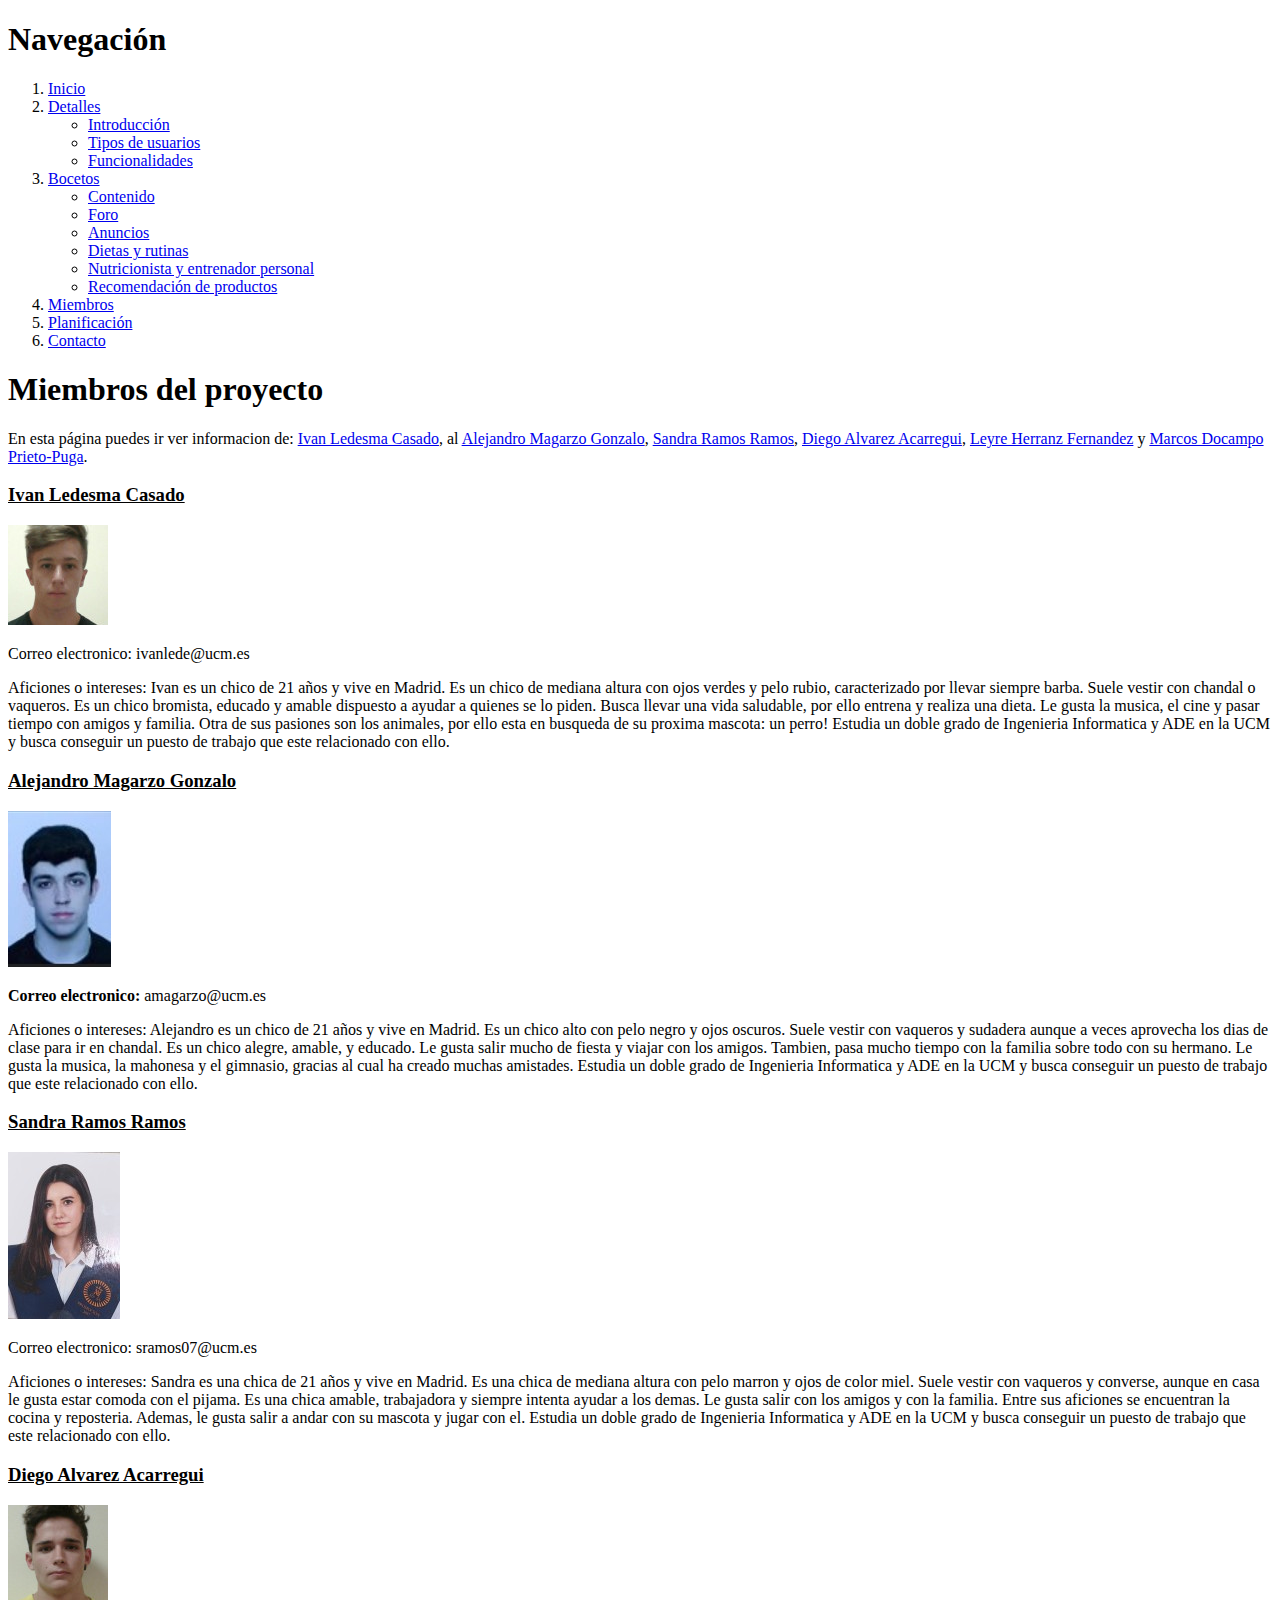
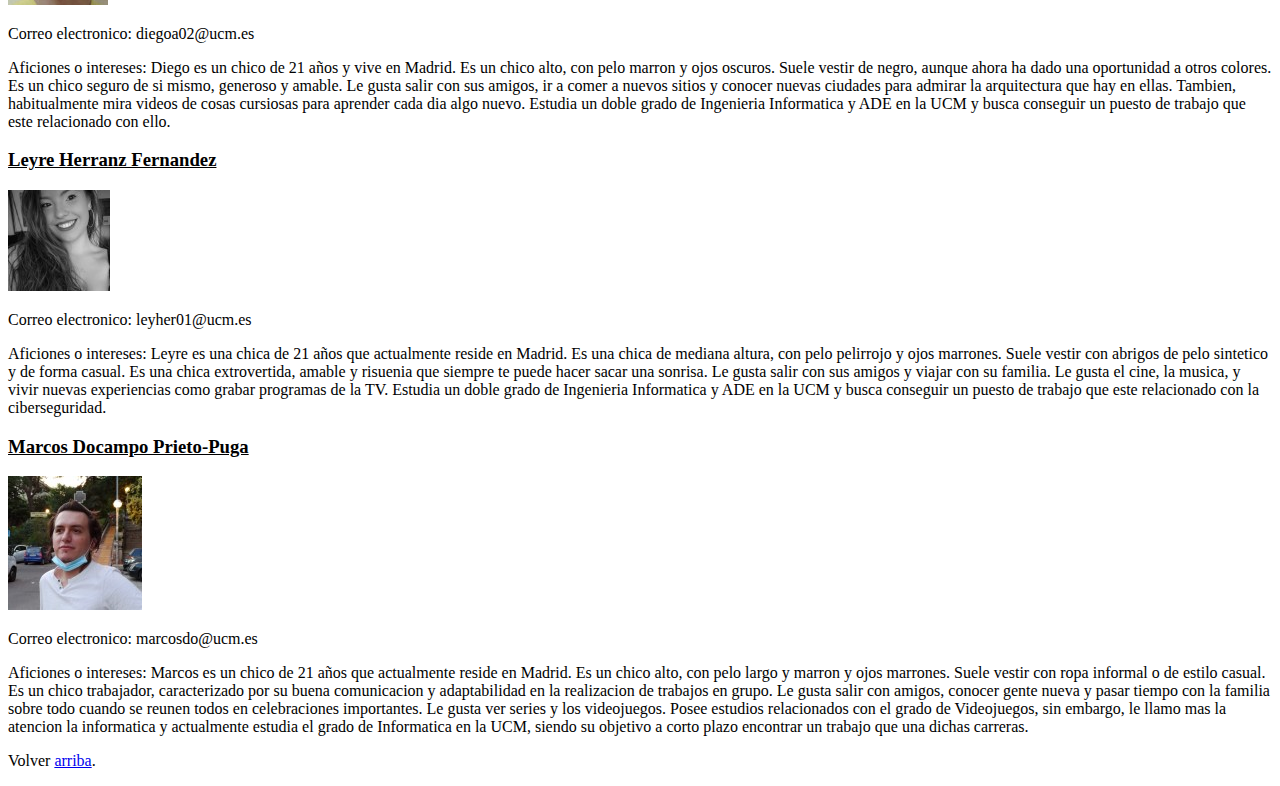
<file: P1/miembros.html>
<!DOCTYPE html>
<HTML lang="es">
    <HEAD>
        <TITLE>Miembros del proyecto</TITLE>
        <meta http-equiv="Content-Type" content="text/html; charset=utf-8">
    </HEAD>
    <body>
        <A id="arriba"></A>
        <!-- Índice -->
        <h1>Navegación</h1>
        <ol>
            <li><a href="index.html">Inicio</a></li>
            <li><a href="detalles.html">Detalles</a>
                <ul>
                    <li><a href="detalles.html#intr">Introducción</a></li>
                    <li><a href="detalles.html#user">Tipos de usuarios</a></li>
                    <li><a href="detalles.html#func">Funcionalidades</a></li>
                </ul>
            </li>
            <li><a href="bocetos.html">Bocetos</a>
                <ul>
                    <li><a href="bocetos.html#cont">Contenido</a></li>
                    <li><a href="bocetos.html#foro">Foro</a></li>
                    <li><a href="bocetos.html#adds">Anuncios</a></li>
                    <li><a href="bocetos.html#plan">Dietas y rutinas</a></li>
                    <li><a href="bocetos.html#segu">Nutricionista y entrenador personal</a></li>
                    <li><a href="bocetos.html#prod">Recomendación de productos</a></li>
                </ul>
            </li>
            <li><a href="miembros.html">Miembros</a></li>
            <li><a href="planificacion.html">Planificación</a></li>
            <li><a href="contacto.html">Contacto</a></li>
        </ol>

        <H1>Miembros del proyecto</H1>

        En esta página puedes ir ver informacion de: <A href="#ivan">Ivan Ledesma Casado</A>, al <A href="#alex">Alejandro Magarzo Gonzalo</A>, <A href="#sandra">Sandra Ramos Ramos</A>, 
        <A href="#diego">Diego Alvarez Acarregui</A>, <A href="#leyre">Leyre Herranz Fernandez</A> y <A href="#marcos">Marcos Docampo Prieto-Puga</A>.

        <A id="ivan"><H3><u>Ivan Ledesma Casado</u></H3></A>

        <img src="img/ivan.jpeg" alt="Ivan Ledesma">
        <p></p>
        Correo electronico: ivanlede@ucm.es
        <p></p>
        Aficiones o intereses:
        Ivan es un chico de 21 años y vive en Madrid. Es un chico de mediana altura
        con ojos verdes y pelo rubio, caracterizado por llevar siempre barba. Suele vestir
        con chandal o vaqueros. Es un chico bromista, educado y amable dispuesto a 
        ayudar a quienes se lo piden. Busca llevar una vida saludable, por ello entrena y
        realiza una dieta. Le gusta la musica, el cine y pasar tiempo con amigos y familia. 
        Otra de sus pasiones son los animales, por ello esta en busqueda de su proxima
        mascota: un perro! Estudia un doble grado de Ingenieria Informatica y ADE en la UCM 
        y busca conseguir un puesto de trabajo que este relacionado con ello.

        <A id="alex"><H3><u>Alejandro Magarzo Gonzalo</u></H3></A>
        <img src="img/alex1.png" alt="Alejandro Magarzo">
        <p></p>
        <b>Correo electronico:</b> amagarzo@ucm.es
        <p></p>
        Aficiones o intereses: Alejandro es un chico de 21 años y vive en Madrid. 
        Es un chico alto con pelo negro y ojos oscuros. Suele vestir con vaqueros y sudadera
        aunque a veces aprovecha los dias de clase para ir en chandal. Es un chico alegre,
        amable, y educado. Le gusta salir mucho de fiesta y viajar con los amigos. Tambien,
        pasa mucho tiempo con la familia sobre todo con su hermano. Le gusta la musica, la mahonesa
        y el gimnasio, gracias al cual ha creado muchas amistades. Estudia un doble grado de Ingenieria Informatica y ADE en la UCM 
        y busca conseguir un puesto de trabajo que este relacionado con ello.

        <A id="sandra"><H3><u>Sandra Ramos Ramos</u></H3></A>
        <img src="img/sandra1.png" alt="Sandra Ramos">
        <p></p>
        Correo electronico: sramos07@ucm.es
        <p></p>
        Aficiones o intereses: Sandra es una chica de 21 años y vive en Madrid.
        Es una chica de mediana altura con pelo marron y ojos de color miel. Suele vestir con
        vaqueros y converse, aunque en casa le gusta estar comoda con el pijama. Es una chica
        amable, trabajadora y siempre intenta ayudar a los demas. Le gusta salir con 
        los amigos y con la familia. Entre sus aficiones se encuentran la cocina y reposteria.
        Ademas, le gusta salir a andar con su mascota y jugar con el. Estudia un doble grado de Ingenieria Informatica y ADE en la UCM 
        y busca conseguir un puesto de trabajo que este relacionado con ello.

        <A id="diego"><H3><u>Diego Alvarez Acarregui</u></H3></A>
        <img src="img/diego.jpg" alt="Diego Álvarez">
        <p></p>
        Correo electronico: diegoa02@ucm.es
        <p></p>
        Aficiones o intereses: Diego es un chico de 21 años y vive en Madrid. 
        Es un chico alto, con pelo marron y ojos oscuros. Suele vestir de negro, aunque ahora
        ha dado una oportunidad a otros colores. Es un chico seguro de si mismo, generoso y 
        amable. Le gusta salir con sus amigos, ir a comer a nuevos sitios y conocer nuevas
        ciudades para admirar la arquitectura que hay en ellas. Tambien, habitualmente mira
        videos de cosas cursiosas para aprender cada dia algo nuevo. Estudia un doble grado de Ingenieria Informatica y ADE en la UCM 
        y busca conseguir un puesto de trabajo que este relacionado con ello.

        <A id="leyre" ><H3><u>Leyre Herranz Fernandez</u></H3></A>
        <img src="img/leyre1.png" alt="Leyre Herranz">
        <p></p>
        Correo electronico: leyher01@ucm.es
        <p></p>
        Aficiones o intereses: Leyre es una chica de 21 años que actualmente reside en Madrid.
        Es una chica de mediana altura, con pelo pelirrojo y ojos marrones. Suele vestir con abrigos
        de pelo sintetico y de forma casual. Es una chica extrovertida, amable y risuenia que siempre
        te puede hacer sacar una sonrisa. Le gusta salir con sus amigos y viajar con su familia. Le gusta el cine,
        la musica, y vivir nuevas experiencias como grabar programas de la TV. Estudia un doble grado de Ingenieria Informatica y ADE en la UCM 
        y busca conseguir un puesto de trabajo que este relacionado con la ciberseguridad.

        <A id="marcos"><H3><u>Marcos Docampo Prieto-Puga</u></H3></A>
        <img src="img/marcos2.png" alt="Marcos Docampo">
        <p></p>
        Correo electronico: marcosdo@ucm.es
        <p></p>
        Aficiones o intereses: Marcos es un chico de 21 años que actualmente reside en Madrid.
        Es un chico alto, con pelo largo y marron y ojos marrones. Suele vestir con ropa informal o 
        de estilo casual. Es un chico trabajador, caracterizado por su buena comunicacion y adaptabilidad
        en la realizacion de trabajos en grupo. Le gusta salir con amigos, conocer gente nueva y pasar tiempo
        con la familia sobre todo cuando se reunen todos en celebraciones importantes. Le gusta ver series 
        y los videojuegos. Posee estudios relacionados con el grado de Videojuegos, sin embargo, le llamo mas
        la atencion la informatica y actualmente estudia el grado de Informatica en la UCM, siendo su objetivo a 
        corto plazo encontrar un trabajo que una dichas carreras.

        <P>Volver <A href="#arriba">arriba</A>.

    </body>
</HTML>
</file>
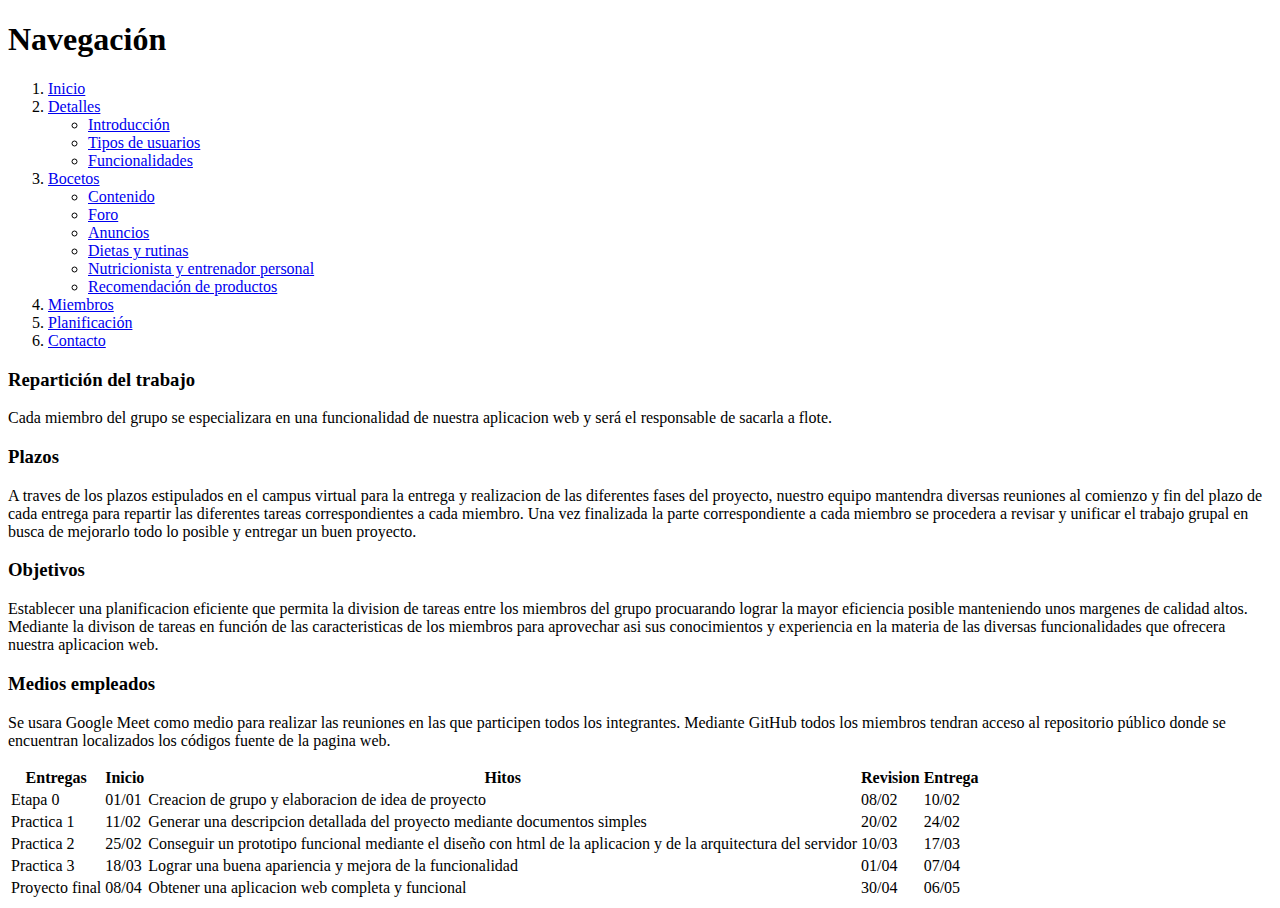
<file: P1/planificacion.html>
<!DOCTYPE html>
<html lang="es">
    <head>
        <meta http-equiv="Content-Type" content="text/html; charset=utf-8">
        <title>Planificacion</title>
    </head>
    <body>
        <!-- Índice -->
        <h1>Navegación</h1>
        <ol>
            <li><a href="index.html">Inicio</a></li>
            <li><a href="detalles.html">Detalles</a>
                <ul>
                    <li><a href="detalles.html#intr">Introducción</a></li>
                    <li><a href="detalles.html#user">Tipos de usuarios</a></li>
                    <li><a href="detalles.html#func">Funcionalidades</a></li>
                </ul>
            </li>
            <li><a href="bocetos.html">Bocetos</a>
                <ul>
                    <li><a href="bocetos.html#cont">Contenido</a></li>
                    <li><a href="bocetos.html#foro">Foro</a></li>
                    <li><a href="bocetos.html#adds">Anuncios</a></li>
                    <li><a href="bocetos.html#plan">Dietas y rutinas</a></li>
                    <li><a href="bocetos.html#segu">Nutricionista y entrenador personal</a></li>
                    <li><a href="bocetos.html#prod">Recomendación de productos</a></li>
                </ul>
            </li>
            <li><a href="miembros.html">Miembros</a></li>
            <li><a href="planificacion.html">Planificación</a></li>
            <li><a href="contacto.html">Contacto</a></li>
        </ol>

        <h3>Repartición del trabajo</h3>
        <p>Cada miembro del grupo se especializara en una funcionalidad de nuestra aplicacion web y será el responsable 
            de sacarla a flote.</p>
        <h3>Plazos</h3>
        <p>A traves de los plazos estipulados en el campus virtual para la entrega y realizacion de las diferentes
            fases del proyecto, nuestro equipo mantendra diversas reuniones al comienzo y fin del plazo de cada
            entrega para repartir las diferentes tareas correspondientes a cada miembro. Una vez finalizada la parte 
            correspondiente a cada miembro se procedera a revisar y unificar el trabajo grupal en busca de mejorarlo 
            todo lo posible y entregar un buen proyecto.</p>
        <h3>Objetivos</h3>
        <p>Establecer una planificacion eficiente que permita la division de tareas entre los miembros del grupo
            procuarando lograr la mayor eficiencia posible manteniendo unos margenes de calidad altos. Mediante la 
            divison de tareas en función de las caracteristicas de los miembros para aprovechar asi sus conocimientos
            y experiencia en la materia de las diversas funcionalidades que ofrecera nuestra aplicacion web.</p>
        <h3>Medios empleados</h3>
        <p>Se usara Google Meet como medio para realizar las reuniones en las que participen todos los integrantes. 
            Mediante GitHub todos los miembros tendran acceso al repositorio público donde se encuentran localizados
            los códigos fuente de la pagina web.</p>
        <table>
            <tr>
                <th>Entregas</th>
                <th>Inicio</th>
                <th>Hitos</th>
                <th>Revision</th>
                <th>Entrega</th>
            </tr>
            <tr>
                <td>Etapa 0</td>
                <td>01/01</td>
                <td>Creacion de grupo y elaboracion de idea de proyecto</td>
                <td>08/02</td>
                <td>10/02</td>
            </tr>
            <tr>
                <td>Practica 1</td>
                <td>11/02</td>
                <td>Generar una descripcion detallada del proyecto mediante documentos simples</td>
                <td>20/02</td>
                <td>24/02</td>
            </tr>
            <tr>
                <td>Practica 2</td>
                <td>25/02</td>
                <td>Conseguir un prototipo funcional mediante el diseño con html de la aplicacion y de la arquitectura del servidor</td>
                <td>10/03</td>
                <td>17/03</td>
            </tr>
            <tr>
                <td>Practica 3</td>
                <td>18/03</td>
                <td>Lograr una buena apariencia y mejora de la funcionalidad</td>
                <td>01/04</td>
                <td>07/04</td>
            </tr>
            <tr>
                <td>Proyecto final</td>
                <td>08/04</td>
                <td>Obtener una aplicacion web completa y funcional</td>
                <td>30/04</td>
                <td>06/05</td>
            </tr>
        </table>
        
    </body>
</html>
</file>
